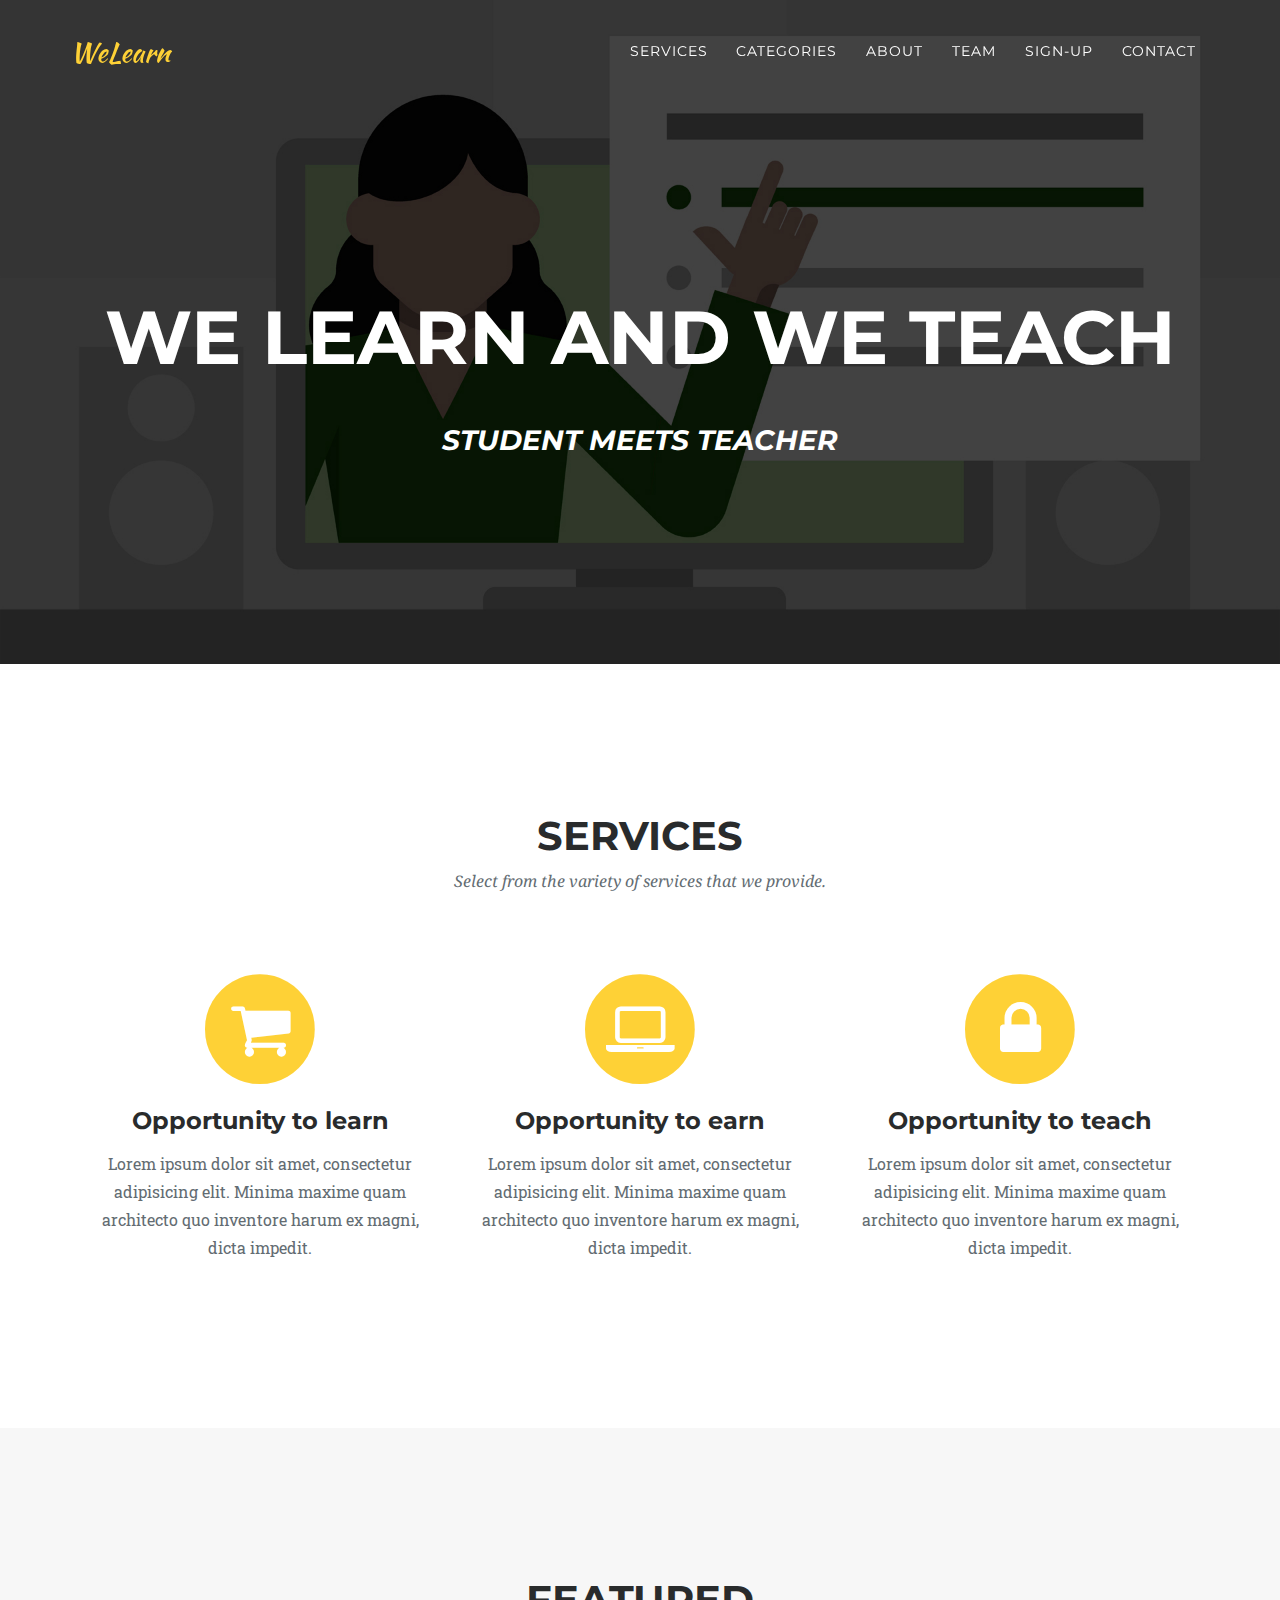
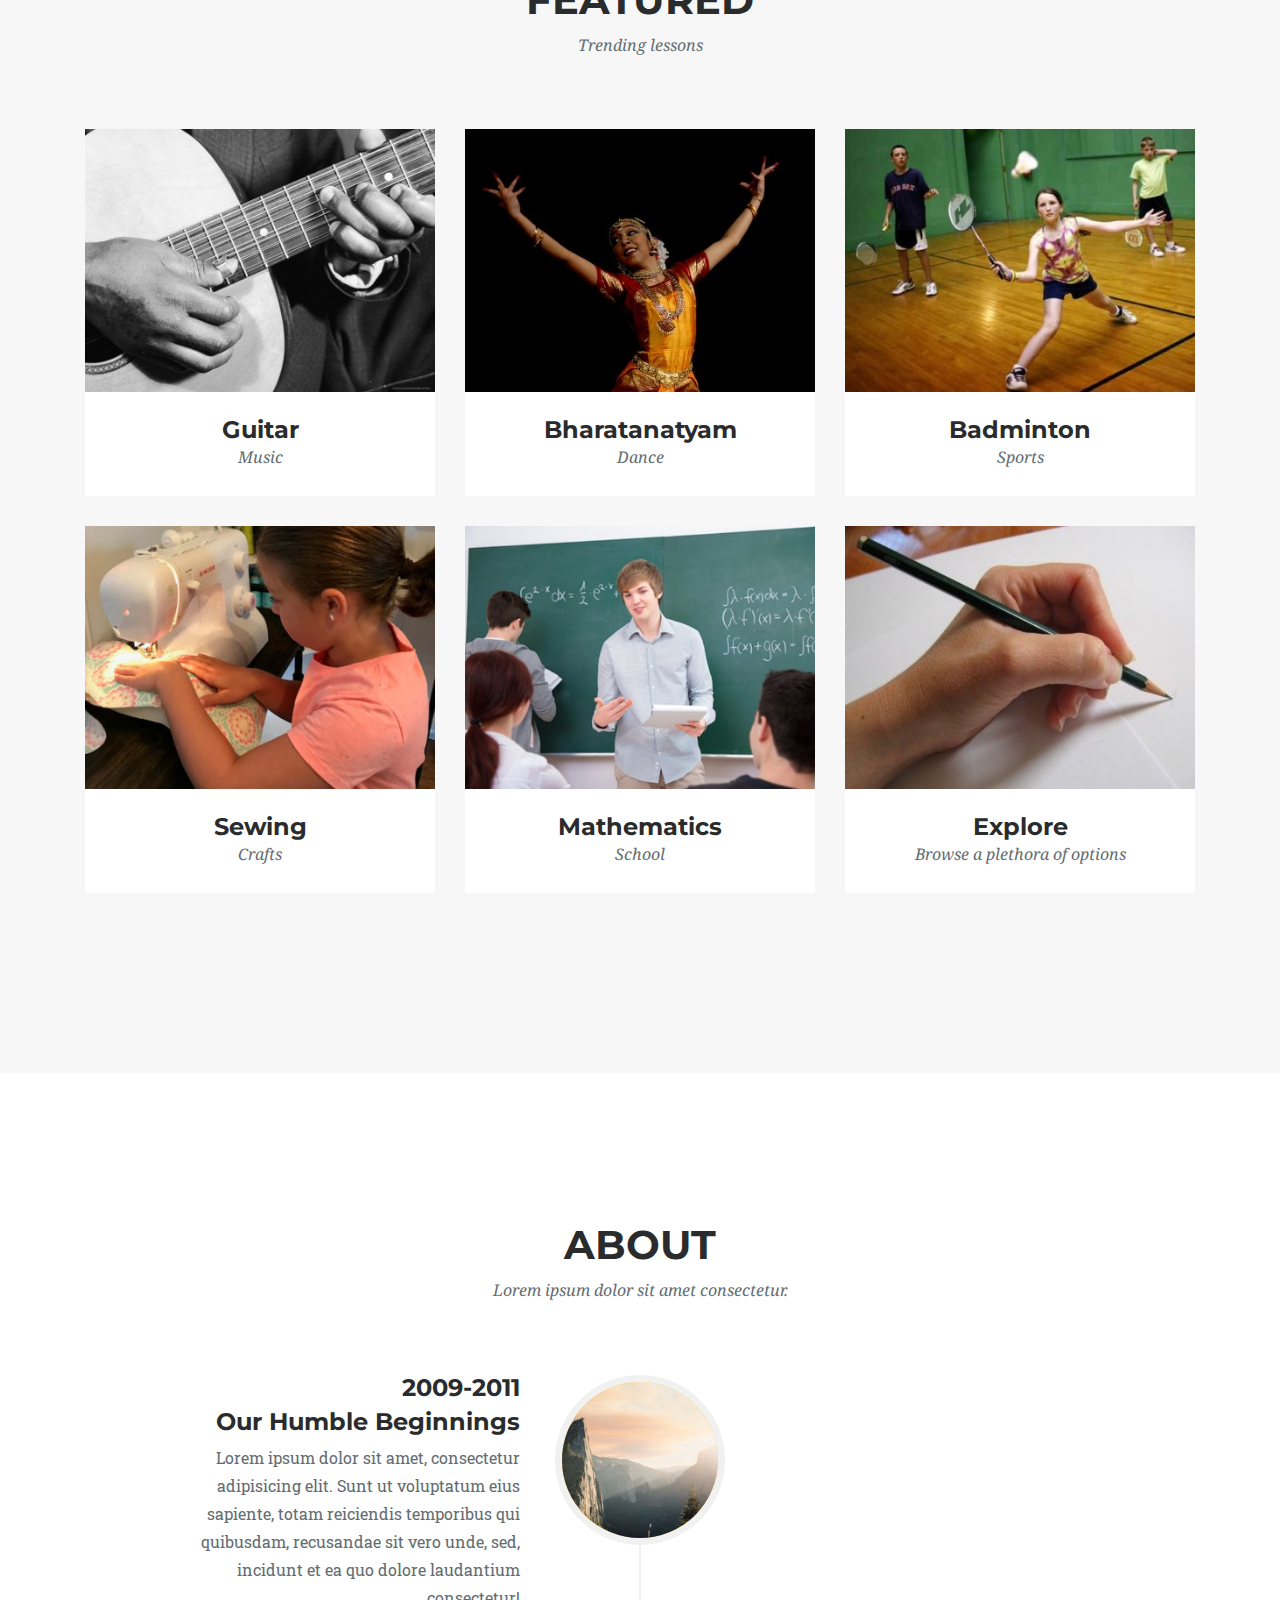
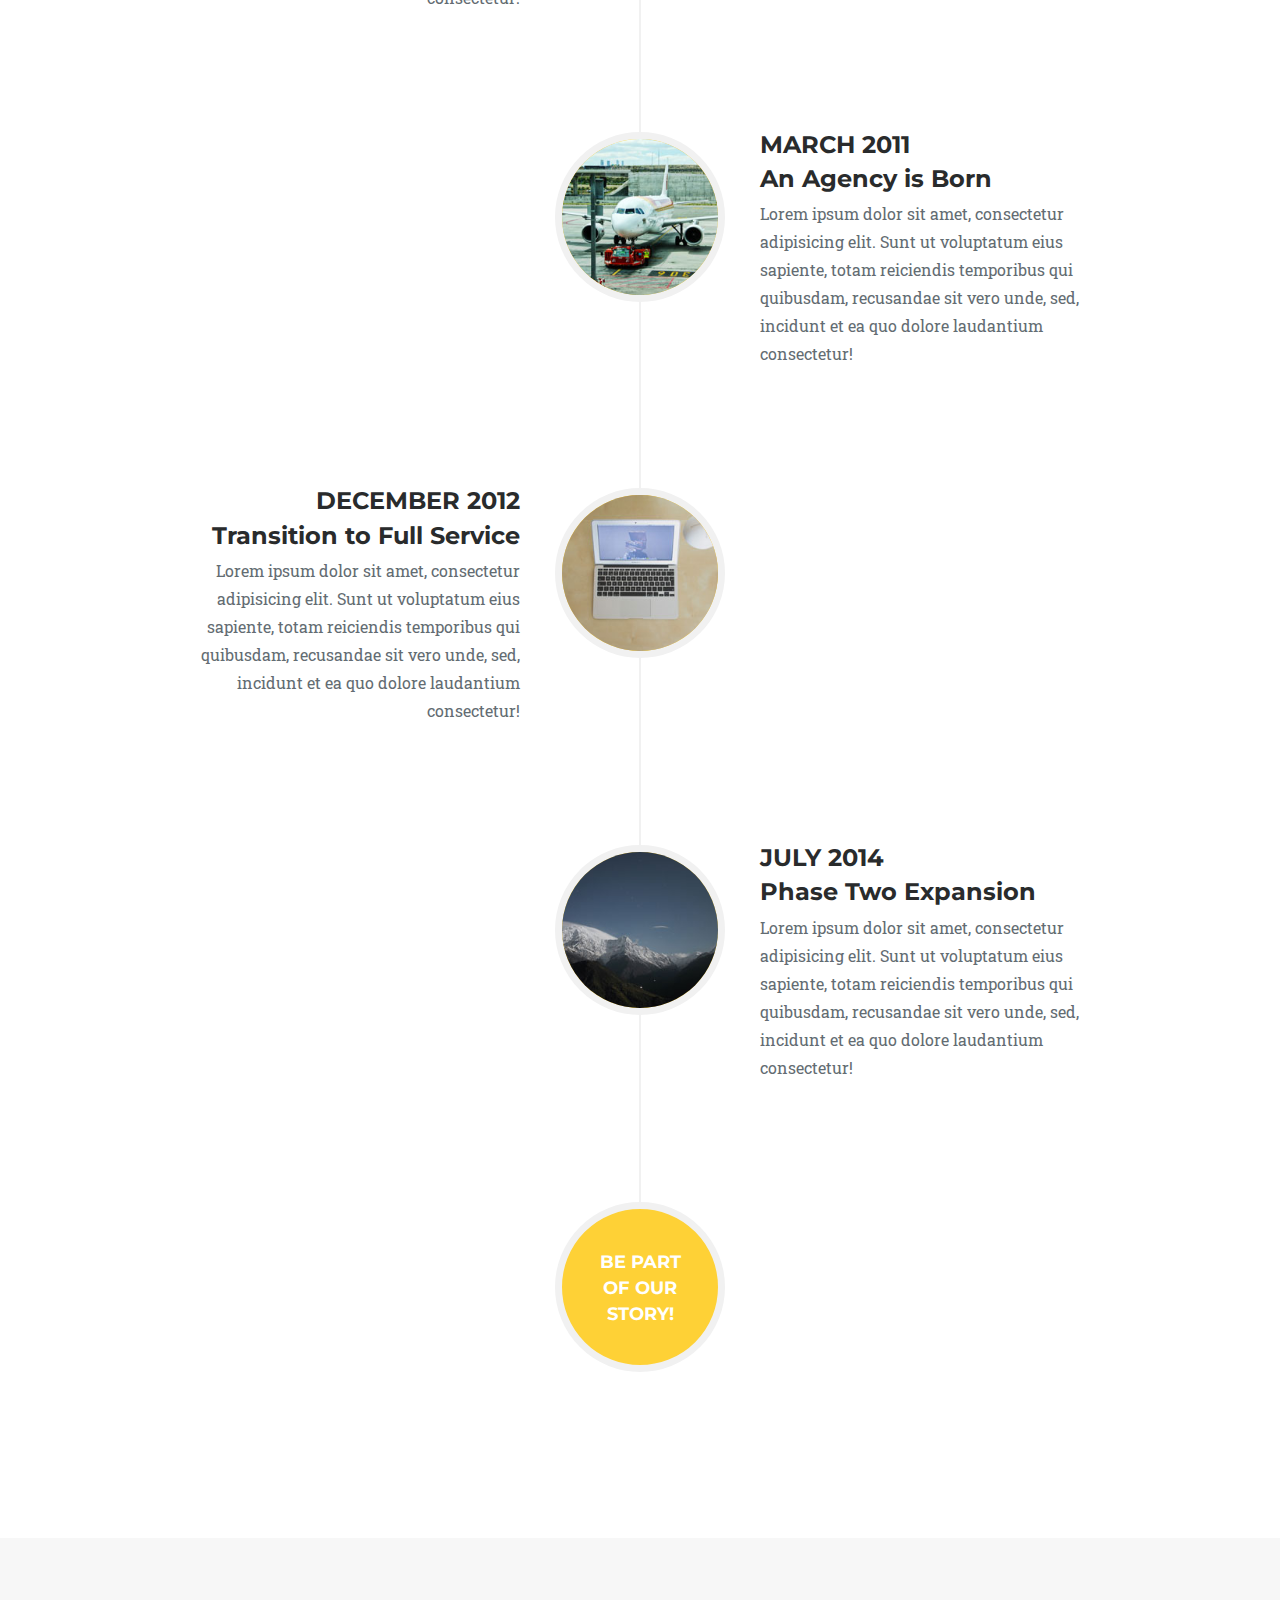
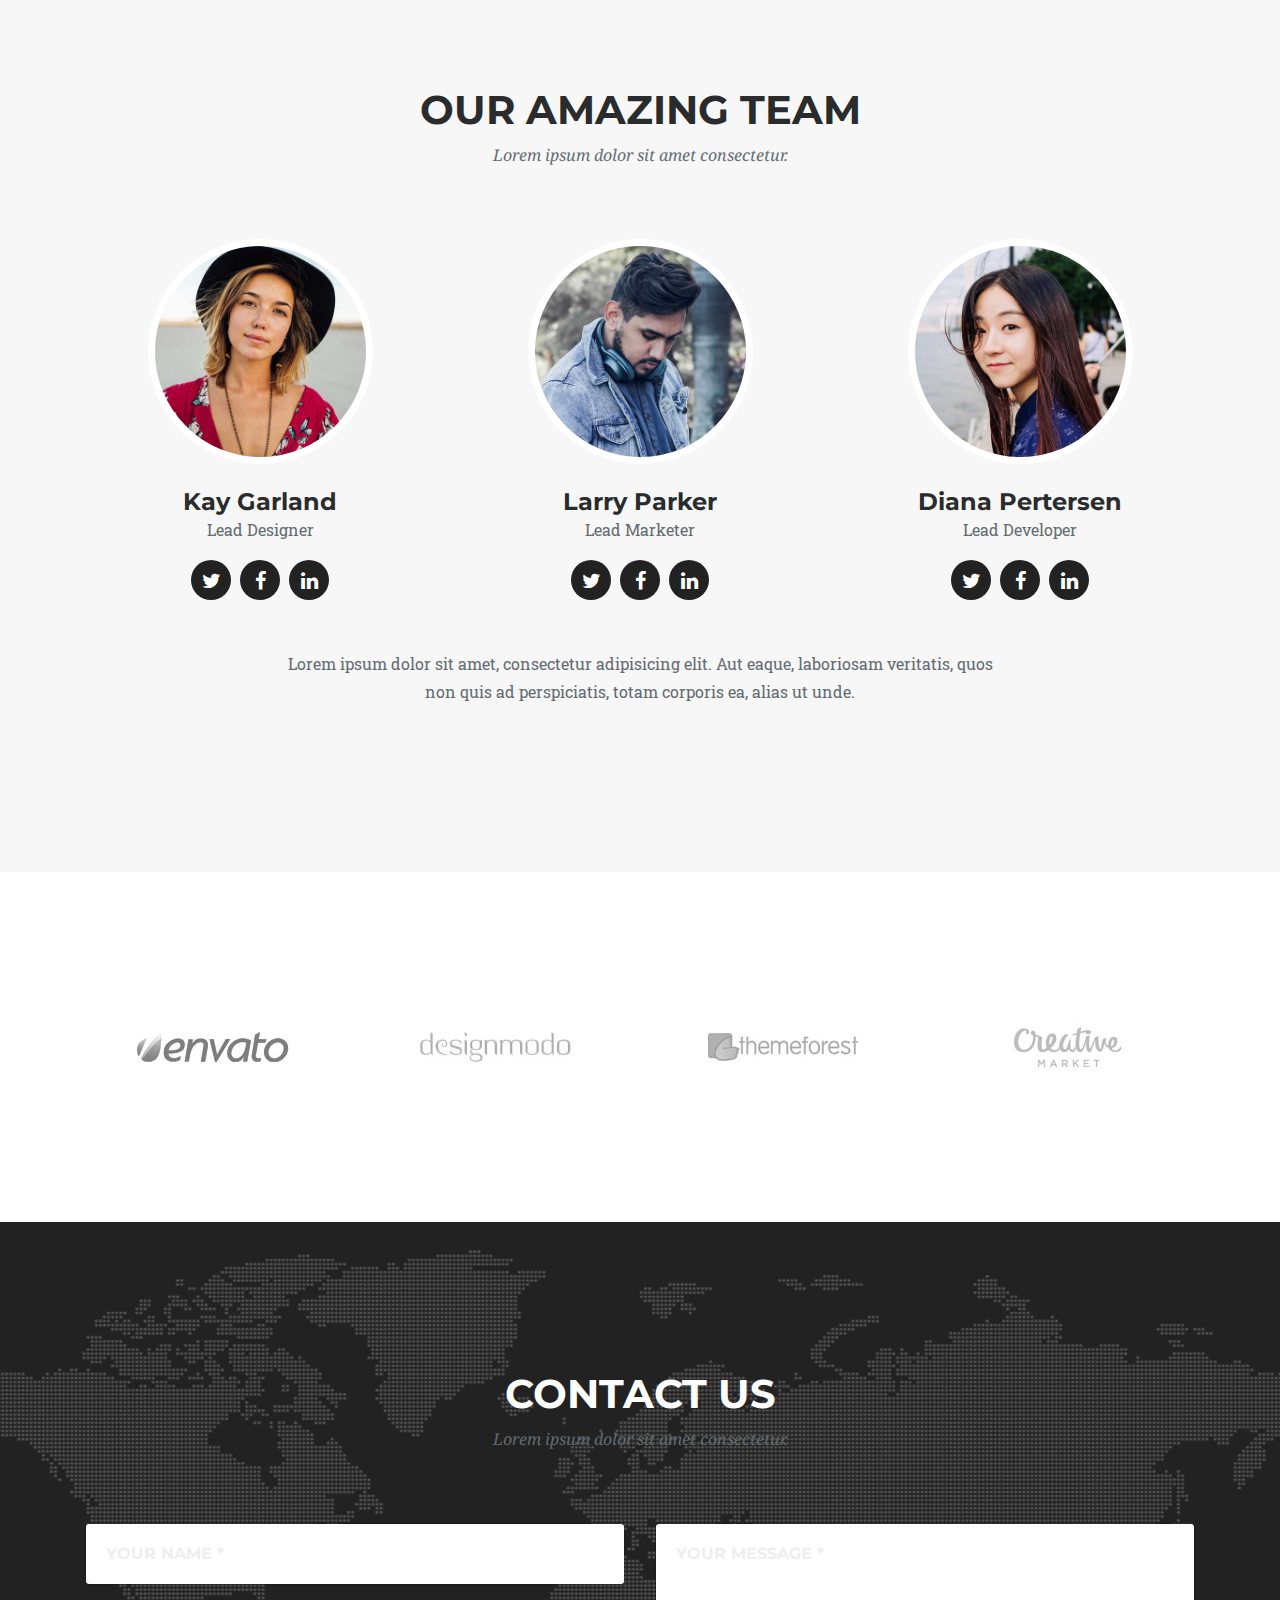
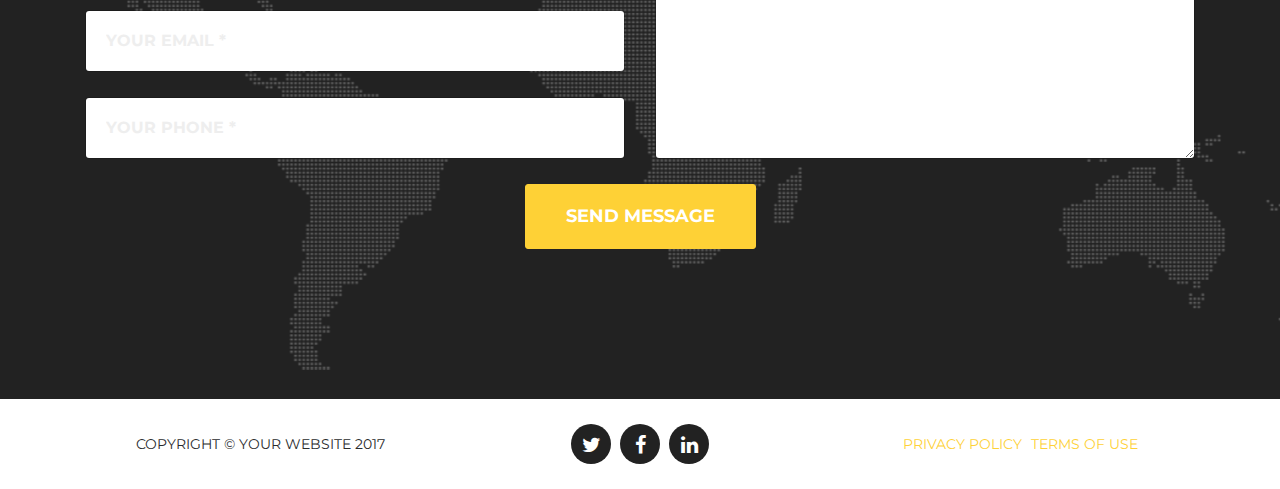
<file: index.html>
<!DOCTYPE html>
<html lang="en">

<head>

    <meta charset="utf-8">
    <meta name="viewport" content="width=device-width, initial-scale=1, shrink-to-fit=no">
    <meta name="description" content="">
    <meta name="author" content="">

    <title>WeLearn</title>

    <!-- Bootstrap core CSS -->
    <link href="vendor/bootstrap/css/bootstrap.min.css" rel="stylesheet">

    <!-- Custom fonts for this template -->
    <link href="vendor/font-awesome/css/font-awesome.min.css" rel="stylesheet" type="text/css">
    <link href="https://fonts.googleapis.com/css?family=Montserrat:400,700" rel="stylesheet" type="text/css">
    <link href='https://fonts.googleapis.com/css?family=Kaushan+Script' rel='stylesheet' type='text/css'>
    <link href='https://fonts.googleapis.com/css?family=Droid+Serif:400,700,400italic,700italic' rel='stylesheet' type='text/css'>
    <link href='https://fonts.googleapis.com/css?family=Roboto+Slab:400,100,300,700' rel='stylesheet' type='text/css'>

    <!-- Custom styles for this template -->
    <link href="css/agency.min.css" rel="stylesheet">

    <!-- Temporary navbar container fix -->
    <style>
    .navbar-toggler {
        z-index: 1;
    }
    
    @media (max-width: 576px) {
        nav > .container {
            width: 100%;
        }
    }
    </style>

</head>

<body id="page-top">

    <!-- Navigation -->
    <nav class="navbar fixed-top navbar-toggleable-md navbar-inverse" id="mainNav">
        <div class="container">
            <button class="navbar-toggler navbar-toggler-right" type="button" data-toggle="collapse" data-target="#navbarResponsive" aria-controls="navbarResponsive" aria-expanded="false" aria-label="Toggle navigation">
                Menu <i class="fa fa-bars"></i>
            </button>
            <a class="navbar-brand" href="#page-top">WeLearn</a>
            <div class="collapse navbar-collapse" id="navbarResponsive">
                <ul class="navbar-nav ml-auto">
                    <li class="nav-item">
                        <a class="nav-link" href="#services">Services</a>
                    </li>
                    <li class="nav-item">
                        <a class="nav-link" href="#portfolio">Categories</a> <!CHANGED>
                    </li>
                    <li class="nav-item">
                        <a class="nav-link" href="#about">About</a>
                    </li>
                    <li class="nav-item">
                        <a class="nav-link" href="#team">Team</a>        <!CHANGED>
                    </li>
                    <li class="nav-item">
                        <a class="nav-link" href="file:///E:/Marvel%20Weeks/Page/New/signup.html">Sign-up</a>
                    </li>
                    <li class="nav-item">
                        <a class="nav-link" href="#contact">Contact</a>
                    </li>
                </ul>
            </div>
        </div>
    </nav>

    <!-- Header -->
    <header class="masthead">
        <div class="container">
            <div class="intro-text">
                
                <div class="intro-heading">We Learn and We Teach</div>
                <h3><i>Student meets teacher</i></h3>
               
            </div>
        </div>
    </header>

    <!-- Services -->
    <section id="services">
        <div class="container">
            <div class="row">
                <div class="col-lg-12 text-center">
                    <h2 class="section-heading">Services</h2>
                    <h3 class="section-subheading text-muted">Select from the variety of services that we provide.</h3>
                </div>
            </div>
            <div class="row text-center">
                <div class="col-md-4">
                    <span class="fa-stack fa-4x">
                        <i class="fa fa-circle fa-stack-2x text-primary"></i>
                        <i class="fa fa-shopping-cart fa-stack-1x fa-inverse"></i>
                    </span>
                    <h4 class="service-heading">Opportunity to learn</h4>
                    <p class="text-muted">Lorem ipsum dolor sit amet, consectetur adipisicing elit. Minima maxime quam architecto quo inventore harum ex magni, dicta impedit.</p>
                </div>
                <div class="col-md-4">
                    <span class="fa-stack fa-4x">
                        <i class="fa fa-circle fa-stack-2x text-primary"></i>
                        <i class="fa fa-laptop fa-stack-1x fa-inverse"></i>
                    </span>
                    <h4 class="service-heading">Opportunity to earn</h4>
                    <p class="text-muted">Lorem ipsum dolor sit amet, consectetur adipisicing elit. Minima maxime quam architecto quo inventore harum ex magni, dicta impedit.</p>
                </div>
                <div class="col-md-4">
                    <span class="fa-stack fa-4x">
                        <i class="fa fa-circle fa-stack-2x text-primary"></i>
                        <i class="fa fa-lock fa-stack-1x fa-inverse"></i>
                    </span>
                    <h4 class="service-heading">Opportunity to teach</h4>
                    <p class="text-muted">Lorem ipsum dolor sit amet, consectetur adipisicing elit. Minima maxime quam architecto quo inventore harum ex magni, dicta impedit.</p>
                </div>
            </div>
        </div>
    </section>

    <!-- Portfolio Grid -->
    <section class="bg-faded" id="portfolio">
        <div class="container">
            <div class="row">
                <div class="col-lg-12 text-center">
                    <h2 class="section-heading">Featured</h2>
                    <h3 class="section-subheading text-muted">Trending lessons</h3>
                </div>
            </div>
            <div class="row">
                <div class="col-md-4 col-sm-6 portfolio-item">
                    <div class="portfolio-link" data-toggle="modal" href="#portfolioModal1">
                        <div class="portfolio-hover">
                            <div class="portfolio-hover-content">
                                <i class="fa fa-plus fa-3x"></i>
                            </div>
                        </div>
                        <img class="img-fluid" src="img/portfolio/01-thumbnail.jpg" alt="">
                    </div>
                    <div class="portfolio-caption">
                        <h4>Guitar</h4>
                        <p class="text-muted">Music</p>
                    </div>
                </div>
                <div class="col-md-4 col-sm-6 portfolio-item">
                    <div class="portfolio-link" data-toggle="modal" href="#portfolioModal2">
                        <div class="portfolio-hover">
                            <div class="portfolio-hover-content">
                                <i class="fa fa-plus fa-3x"></i>
                            </div>
                        </div>
                        <img class="img-fluid" src="img/portfolio/02-thumbnail.jpg" alt="">
                    </div>
                    <div class="portfolio-caption">
                        <h4>Bharatanatyam</h4>
                        <p class="text-muted">Dance</p>
                    </div>
                </div>
                <div class="col-md-4 col-sm-6 portfolio-item">
                    <div class="portfolio-link" data-toggle="modal" href="#portfolioModal3">
                        <div class="portfolio-hover">
                            <div class="portfolio-hover-content">
                                <i class="fa fa-plus fa-3x"></i>
                            </div>
                        </div>
                        <img class="img-fluid" src="img/portfolio/03-thumbnail.jpg" alt="">
                    </div>
                    <div class="portfolio-caption">
                        <h4>Badminton</h4>
                        <p class="text-muted">Sports</p>
                    </div>
                </div>
                <div class="col-md-4 col-sm-6 portfolio-item">
                    <div class="portfolio-link" data-toggle="modal" href="#portfolioModal4">
                        <div class="portfolio-hover">
                            <div class="portfolio-hover-content">
                                <i class="fa fa-plus fa-3x"></i>
                            </div>
                        </div>
                        <img class="img-fluid" src="img/portfolio/04-thumbnail.jpg" alt="">
                    </div>
                    <div class="portfolio-caption">
                        <h4>Sewing</h4>
                        <p class="text-muted">Crafts</p>
                    </div>
                </div>
                <div class="col-md-4 col-sm-6 portfolio-item">
                    <div class="portfolio-link" data-toggle="modal" href="#portfolioModal5">
                        <div class="portfolio-hover">
                            <div class="portfolio-hover-content">
                                <i class="fa fa-plus fa-3x"></i>
                            </div>
                        </div>
                        <img class="img-fluid" src="img/portfolio/05-thumbnail.jpg" alt="">
                    </div>
                    <div class="portfolio-caption">
                        <h4>Mathematics</h4>
                        <p class="text-muted">School</p>
                    </div>
                </div>
                <div class="col-md-4 col-sm-6 portfolio-item">
                    <div class="portfolio-link" data-toggle="modal" href="#portfolioModal6">
                        <div class="portfolio-hover">
                            <div class="portfolio-hover-content">
                                <i class="fa fa-plus fa-3x"></i>
                            </div>
                        </div>
                        <img class="img-fluid" src="img/portfolio/06-thumbnail.jpg" alt="">
                    </div>
                    <div class="portfolio-caption">
                        <h4>Explore</h4>
                        <p class="text-muted">Browse a plethora of options</p>
                    </div>
                </div>
            </div>
        </div>
    </section>

    <!-- About -->
    <section id="about">
        <div class="container">
            <div class="row">
                <div class="col-lg-12 text-center">
                    <h2 class="section-heading">About</h2>
                    <h3 class="section-subheading text-muted">Lorem ipsum dolor sit amet consectetur.</h3>
                </div>
            </div>
            <div class="row">
                <div class="col-lg-12">
                    <ul class="timeline">
                        <li>
                            <div class="timeline-image">
                                <img class="rounded-circle img-fluid" src="img/about/1.jpg" alt="">
                            </div>
                            <div class="timeline-panel">
                                <div class="timeline-heading">
                                    <h4>2009-2011</h4>
                                    <h4 class="subheading">Our Humble Beginnings</h4>
                                </div>
                                <div class="timeline-body">
                                    <p class="text-muted">Lorem ipsum dolor sit amet, consectetur adipisicing elit. Sunt ut voluptatum eius sapiente, totam reiciendis temporibus qui quibusdam, recusandae sit vero unde, sed, incidunt et ea quo dolore laudantium consectetur!</p>
                                </div>
                            </div>
                        </li>
                        <li class="timeline-inverted">
                            <div class="timeline-image">
                                <img class="rounded-circle img-fluid" src="img/about/2.jpg" alt="">
                            </div>
                            <div class="timeline-panel">
                                <div class="timeline-heading">
                                    <h4>March 2011</h4>
                                    <h4 class="subheading">An Agency is Born</h4>
                                </div>
                                <div class="timeline-body">
                                    <p class="text-muted">Lorem ipsum dolor sit amet, consectetur adipisicing elit. Sunt ut voluptatum eius sapiente, totam reiciendis temporibus qui quibusdam, recusandae sit vero unde, sed, incidunt et ea quo dolore laudantium consectetur!</p>
                                </div>
                            </div>
                        </li>
                        <li>
                            <div class="timeline-image">
                                <img class="rounded-circle img-fluid" src="img/about/3.jpg" alt="">
                            </div>
                            <div class="timeline-panel">
                                <div class="timeline-heading">
                                    <h4>December 2012</h4>
                                    <h4 class="subheading">Transition to Full Service</h4>
                                </div>
                                <div class="timeline-body">
                                    <p class="text-muted">Lorem ipsum dolor sit amet, consectetur adipisicing elit. Sunt ut voluptatum eius sapiente, totam reiciendis temporibus qui quibusdam, recusandae sit vero unde, sed, incidunt et ea quo dolore laudantium consectetur!</p>
                                </div>
                            </div>
                        </li>
                        <li class="timeline-inverted">
                            <div class="timeline-image">
                                <img class="rounded-circle img-fluid" src="img/about/4.jpg" alt="">
                            </div>
                            <div class="timeline-panel">
                                <div class="timeline-heading">
                                    <h4>July 2014</h4>
                                    <h4 class="subheading">Phase Two Expansion</h4>
                                </div>
                                <div class="timeline-body">
                                    <p class="text-muted">Lorem ipsum dolor sit amet, consectetur adipisicing elit. Sunt ut voluptatum eius sapiente, totam reiciendis temporibus qui quibusdam, recusandae sit vero unde, sed, incidunt et ea quo dolore laudantium consectetur!</p>
                                </div>
                            </div>
                        </li>
                        <li class="timeline-inverted">
                            <div class="timeline-image">
                                <h4>Be Part
                                    <br>Of Our
                                    <br>Story!</h4>
                            </div>
                        </li>
                    </ul>
                </div>
            </div>
        </div>
    </section>

    <!-- Team -->
    <section class="bg-faded" id="team">
        <div class="container">
            <div class="row">
                <div class="col-lg-12 text-center">
                    <h2 class="section-heading">Our Amazing Team</h2>
                    <h3 class="section-subheading text-muted">Lorem ipsum dolor sit amet consectetur.</h3>
                </div>
            </div>
            <div class="row">
                <div class="col-sm-4">
                    <div class="team-member">
                        <img class="mx-auto rounded-circle" src="img/team/1.jpg" alt="">
                        <h4>Kay Garland</h4>
                        <p class="text-muted">Lead Designer</p>
                        <ul class="list-inline social-buttons">
                            <li class="list-inline-item">
                                <a href="#"><i class="fa fa-twitter"></i></a>
                            </li>
                            <li class="list-inline-item">
                                <a href="#"><i class="fa fa-facebook"></i></a>
                            </li>
                            <li class="list-inline-item">
                                <a href="#"><i class="fa fa-linkedin"></i></a>
                            </li>
                        </ul>
                    </div>
                </div>
                <div class="col-sm-4">
                    <div class="team-member">
                        <img class="mx-auto rounded-circle" src="img/team/2.jpg" alt="">
                        <h4>Larry Parker</h4>
                        <p class="text-muted">Lead Marketer</p>
                        <ul class="list-inline social-buttons">
                            <li class="list-inline-item">
                                <a href="#"><i class="fa fa-twitter"></i></a>
                            </li>
                            <li class="list-inline-item">
                                <a href="#"><i class="fa fa-facebook"></i></a>
                            </li>
                            <li class="list-inline-item">
                                <a href="#"><i class="fa fa-linkedin"></i></a>
                            </li>
                        </ul>
                    </div>
                </div>
                <div class="col-sm-4">
                    <div class="team-member">
                        <img class="mx-auto rounded-circle" src="img/team/3.jpg" alt="">
                        <h4>Diana Pertersen</h4>
                        <p class="text-muted">Lead Developer</p>
                        <ul class="list-inline social-buttons">
                            <li class="list-inline-item">
                                <a href="#"><i class="fa fa-twitter"></i></a>
                            </li>
                            <li class="list-inline-item">
                                <a href="#"><i class="fa fa-facebook"></i></a>
                            </li>
                            <li class="list-inline-item">
                                <a href="#"><i class="fa fa-linkedin"></i></a>
                            </li>
                        </ul>
                    </div>
                </div>
            </div>
            <div class="row">
                <div class="col-lg-8 offset-lg-2 text-center">
                    <p class="large text-muted">Lorem ipsum dolor sit amet, consectetur adipisicing elit. Aut eaque, laboriosam veritatis, quos non quis ad perspiciatis, totam corporis ea, alias ut unde.</p>
                </div>
            </div>
        </div>
    </section>

    <!-- Clients -->
    <section>
        <div class="container">
            <div class="row">
                <div class="col-md-3 col-sm-6">
                    <a href="#">
                        <img class="img-fluid d-block mx-auto" src="img/logos/envato.jpg" alt="">
                    </a>
                </div>
                <div class="col-md-3 col-sm-6">
                    <a href="#">
                        <img class="img-fluid d-block mx-auto" src="img/logos/designmodo.jpg" alt="">
                    </a>
                </div>
                <div class="col-md-3 col-sm-6">
                    <a href="#">
                        <img class="img-fluid d-block mx-auto" src="img/logos/themeforest.jpg" alt="">
                    </a>
                </div>
                <div class="col-md-3 col-sm-6">
                    <a href="#">
                        <img class="img-fluid d-block mx-auto" src="img/logos/creative-market.jpg" alt="">
                    </a>
                </div>
            </div>
        </div>
    </section>

    <!-- Contact -->
    <section id="contact">
        <div class="container">
            <div class="row">
                <div class="col-lg-12 text-center">
                    <h2 class="section-heading">Contact Us</h2>
                    <h3 class="section-subheading text-muted">Lorem ipsum dolor sit amet consectetur.</h3>
                </div>
            </div>
            <div class="row">
                <div class="col-lg-12">
                    <form id="contactForm" name="sentMessage" novalidate>
                        <div class="row">
                            <div class="col-md-6">
                                <div class="form-group">
                                    <input class="form-control" id="name" type="text" placeholder="Your Name *" required data-validation-required-message="Please enter your name.">
                                    <p class="help-block text-danger"></p>
                                </div>
                                <div class="form-group">
                                    <input class="form-control" id="email" type="email" placeholder="Your Email *" required data-validation-required-message="Please enter your email address.">
                                    <p class="help-block text-danger"></p>
                                </div>
                                <div class="form-group">
                                    <input class="form-control" id="phone" type="tel" placeholder="Your Phone *" required data-validation-required-message="Please enter your phone number.">
                                    <p class="help-block text-danger"></p>
                                </div>
                            </div>
                            <div class="col-md-6">
                                <div class="form-group">
                                    <textarea class="form-control" id="message" placeholder="Your Message *" required data-validation-required-message="Please enter a message."></textarea>
                                    <p class="help-block text-danger"></p>
                                </div>
                            </div>
                            <div class="clearfix"></div>
                            <div class="col-lg-12 text-center">
                                <div id="success"></div>
                                <button class="btn btn-xl" type="submit">Send Message</button>
                            </div>
                        </div>
                    </form>
                </div>
            </div>
        </div>
    </section>

    <!-- Footer -->
    <footer>
        <div class="container">
            <div class="row">
                <div class="col-md-4">
                    <span class="copyright">Copyright &copy; Your Website 2017</span>
                </div>
                <div class="col-md-4">
                    <ul class="list-inline social-buttons">
                        <li class="list-inline-item">
                            <a href="#"><i class="fa fa-twitter"></i></a>
                        </li>
                        <li class="list-inline-item">
                            <a href="#"><i class="fa fa-facebook"></i></a>
                        </li>
                        <li class="list-inline-item">
                            <a href="#"><i class="fa fa-linkedin"></i></a>
                        </li>
                    </ul>
                </div>
                <div class="col-md-4">
                    <ul class="list-inline quicklinks">
                        <li class="list-inline-item">
                            <a href="#">Privacy Policy</a>
                        </li>
                        <li class="list-inline-item">
                            <a href="#">Terms of Use</a>
                        </li>
                    </ul>
                </div>
            </div>
        </div>
    </footer>

    <!-- Portfolio Modals -->

    <!-- Modal 1 -->
    <div class="portfolio-modal modal fade" id="portfolioModal1" tabindex="-1" role="dialog" aria-hidden="true">
        <div class="modal-dialog">
            <div class="modal-content">
                <div class="close-modal" data-dismiss="modal">
                    <div class="lr">
                        <div class="rl">
                        </div>
                    </div>
                </div>
                <div class="container">
                    <div class="row">
                        <div class="col-lg-8 offset-lg-2">
                            <div class="modal-body">
                                <!-- Project Details Go Here -->
                                <h2>Guitar Lessons</h2>
                                <img class="img-fluid d-block mx-auto" src="img/portfolio/01-full.jpg" alt="">
                                <p>We have a number of guitar teachers who comes to your doorsteps to teach you guitar.</p>
                                <a href="file:///E:/Marvel%20Weeks/Page/Mili/index.html" class="btn btn-info" role="button">John Smith</a>
                                <a href="file:///E:/Marvel%20Weeks/Page/Mili/index.html" class="btn btn-info" role="button">Jack Cork</a>
                                <a href="file:///E:/Marvel%20Weeks/Page/Mili/index.html" class="btn btn-info" role="button">Obi-Wan</a>
                                <p><br></p>
                                <button class="btn btn-primary" data-dismiss="modal" type="button"><i class="fa fa-times"></i> Close Project</button>
                            </div>
                        </div>
                    </div>
                </div>
            </div>
        </div>
    </div>

    <!-- Modal 2 -->
    <div class="portfolio-modal modal fade" id="portfolioModal2" tabindex="-1" role="dialog" aria-hidden="true">
        <div class="modal-dialog">
            <div class="modal-content">
                <div class="close-modal" data-dismiss="modal">
                    <div class="lr">
                        <div class="rl">
                        </div>
                    </div>
                </div>
                <div class="container">
                    <div class="row">
                        <div class="col-lg-8 offset-lg-2">
                            <div class="modal-body">
                                <!-- Project Details Go Here -->
                                <h2>Project Name</h2>
                                <p class="item-intro text-muted">Lorem ipsum dolor sit amet consectetur.</p>
                                <img class="img-fluid d-block mx-auto" src="img/portfolio/02-full.jpg" alt="">
                                <p>Test</p>
                                <ul class="list-inline">
                                    <li>Date: January 2017</li>
                                    <li>Client: Explore</li>
                                    <li>Category: Graphic Design</li>
                                </ul>
                                <button class="btn btn-primary" data-dismiss="modal" type="button"><i class="fa fa-times"></i> Close Project</button>
                            </div>
                        </div>
                    </div>
                </div>
            </div>
        </div>
    </div>

    <!-- Modal 3 -->
    <div class="portfolio-modal modal fade" id="portfolioModal3" tabindex="-1" role="dialog" aria-hidden="true">
        <div class="modal-dialog">
            <div class="modal-content">
                <div class="close-modal" data-dismiss="modal">
                    <div class="lr">
                        <div class="rl">
                        </div>
                    </div>
                </div>
                <div class="container">
                    <div class="row">
                        <div class="col-lg-8 offset-lg-2">
                            <div class="modal-body">
                                <!-- Project Details Go Here -->
                                <h2>Project Name</h2>
                                <p class="item-intro text-muted">Lorem ipsum dolor sit amet consectetur.</p>
                                <img class="img-fluid d-block mx-auto" src="img/portfolio/03-full.jpg" alt="">
                                <p>Use this area to describe your project. Lorem ipsum dolor sit amet, consectetur adipisicing elit. Est blanditiis dolorem culpa incidunt minus dignissimos deserunt repellat aperiam quasi sunt officia expedita beatae cupiditate, maiores repudiandae, nostrum, reiciendis facere nemo!</p>
                                <ul class="list-inline">
                                    <li>Date: January 2017</li>
                                    <li>Client: Finish</li>
                                    <li>Category: Identity</li>
                                </ul>
                                <button class="btn btn-primary" data-dismiss="modal" type="button"><i class="fa fa-times"></i> Close Project</button>
                            </div>
                        </div>
                    </div>
                </div>
            </div>
        </div>
    </div>

    <!-- Modal 4 -->
    <div class="portfolio-modal modal fade" id="portfolioModal4" tabindex="-1" role="dialog" aria-hidden="true">
        <div class="modal-dialog">
            <div class="modal-content">
                <div class="close-modal" data-dismiss="modal">
                    <div class="lr">
                        <div class="rl">
                        </div>
                    </div>
                </div>
                <div class="container">
                    <div class="row">
                        <div class="col-lg-8 offset-lg-2">
                            <div class="modal-body">
                                <!-- Project Details Go Here -->
                                <h2>Project Name</h2>
                                <p class="item-intro text-muted">Lorem ipsum dolor sit amet consectetur.</p>
                                <img class="img-fluid d-block mx-auto" src="img/portfolio/04-full.jpg" alt="">
                                <p>Use this area to describe your project. Lorem ipsum dolor sit amet, consectetur adipisicing elit. Est blanditiis dolorem culpa incidunt minus dignissimos deserunt repellat aperiam quasi sunt officia expedita beatae cupiditate, maiores repudiandae, nostrum, reiciendis facere nemo!</p>
                                <ul class="list-inline">
                                    <li>Date: January 2017</li>
                                    <li>Client: Lines</li>
                                    <li>Category: Branding</li>
                                </ul>
                                <button class="btn btn-primary" data-dismiss="modal" type="button"><i class="fa fa-times"></i> Close Project</button>
                            </div>
                        </div>
                    </div>
                </div>
            </div>
        </div>
    </div>

    <!-- Modal 5 -->
    <div class="portfolio-modal modal fade" id="portfolioModal5" tabindex="-1" role="dialog" aria-hidden="true">
        <div class="modal-dialog">
            <div class="modal-content">
                <div class="close-modal" data-dismiss="modal">
                    <div class="lr">
                        <div class="rl">
                        </div>
                    </div>
                </div>
                <div class="container">
                    <div class="row">
                        <div class="col-lg-8 offset-lg-2">
                            <div class="modal-body">
                                <!-- Project Details Go Here -->
                                <h2>Project Name</h2>
                                <p class="item-intro text-muted">Lorem ipsum dolor sit amet consectetur.</p>
                                <img class="img-fluid d-block mx-auto" src="img/portfolio/05-full.jpg" alt="">
                                <p>Use this area to describe your project. Lorem ipsum dolor sit amet, consectetur adipisicing elit. Est blanditiis dolorem culpa incidunt minus dignissimos deserunt repellat aperiam quasi sunt officia expedita beatae cupiditate, maiores repudiandae, nostrum, reiciendis facere nemo!</p>
                                <ul class="list-inline">
                                    <li>Date: January 2017</li>
                                    <li>Client: Southwest</li>
                                    <li>Category: Website Design</li>
                                </ul>
                                <button class="btn btn-primary" data-dismiss="modal" type="button"><i class="fa fa-times"></i> Close Project</button>
                            </div>
                        </div>
                    </div>
                </div>
            </div>
        </div>
    </div>

    <!-- Modal 6 -->
    <div class="portfolio-modal modal fade" id="portfolioModal6" tabindex="-1" role="dialog" aria-hidden="true">
        <div class="modal-dialog">
            <div class="modal-content">
                <div class="close-modal" data-dismiss="modal">
                    <div class="lr">
                        <div class="rl">
                        </div>
                    </div>
                </div>
                <div class="container">
                    <div class="row">
                        <div class="col-lg-8 offset-lg-2">
                            <div class="modal-body">
                                <!-- Project Details Go Here -->
                                <h2>Project Name</h2>
                                <p class="item-intro text-muted">Lorem ipsum dolor sit amet consectetur.</p>
                                <img class="img-fluid d-block mx-auto" src="img/portfolio/06-full.jpg" alt="">
                                <p>Use this area to describe your project. Lorem ipsum dolor sit amet, consectetur adipisicing elit. Est blanditiis dolorem culpa incidunt minus dignissimos deserunt repellat aperiam quasi sunt officia expedita beatae cupiditate, maiores repudiandae, nostrum, reiciendis facere nemo!</p>
                                <ul class="list-inline">
                                    <li>Date: January 2017</li>
                                    <li>Client: Window</li>
                                    <li>Category: Photography</li>
                                </ul>
                                <button class="btn btn-primary" data-dismiss="modal" type="button"><i class="fa fa-times"></i> Close Project</button>
                            </div>
                        </div>
                    </div>
                </div>
            </div>
        </div>
    </div>

    <!-- Bootstrap core JavaScript -->
    <script src="vendor/jquery/jquery.min.js"></script>
    <script src="vendor/tether/tether.min.js"></script>
    <script src="vendor/bootstrap/js/bootstrap.min.js"></script>

    <!-- Plugin JavaScript -->
    <script src="vendor/jquery-easing/jquery.easing.min.js"></script>

    <!-- Contact form JavaScript -->
    <script src="js/jqBootstrapValidation.js"></script>
    <script src="js/contact_me.js"></script>

    <!-- Custom scripts for this template -->
    <script src="js/agency.min.js"></script>

</body>

</html>
</file>
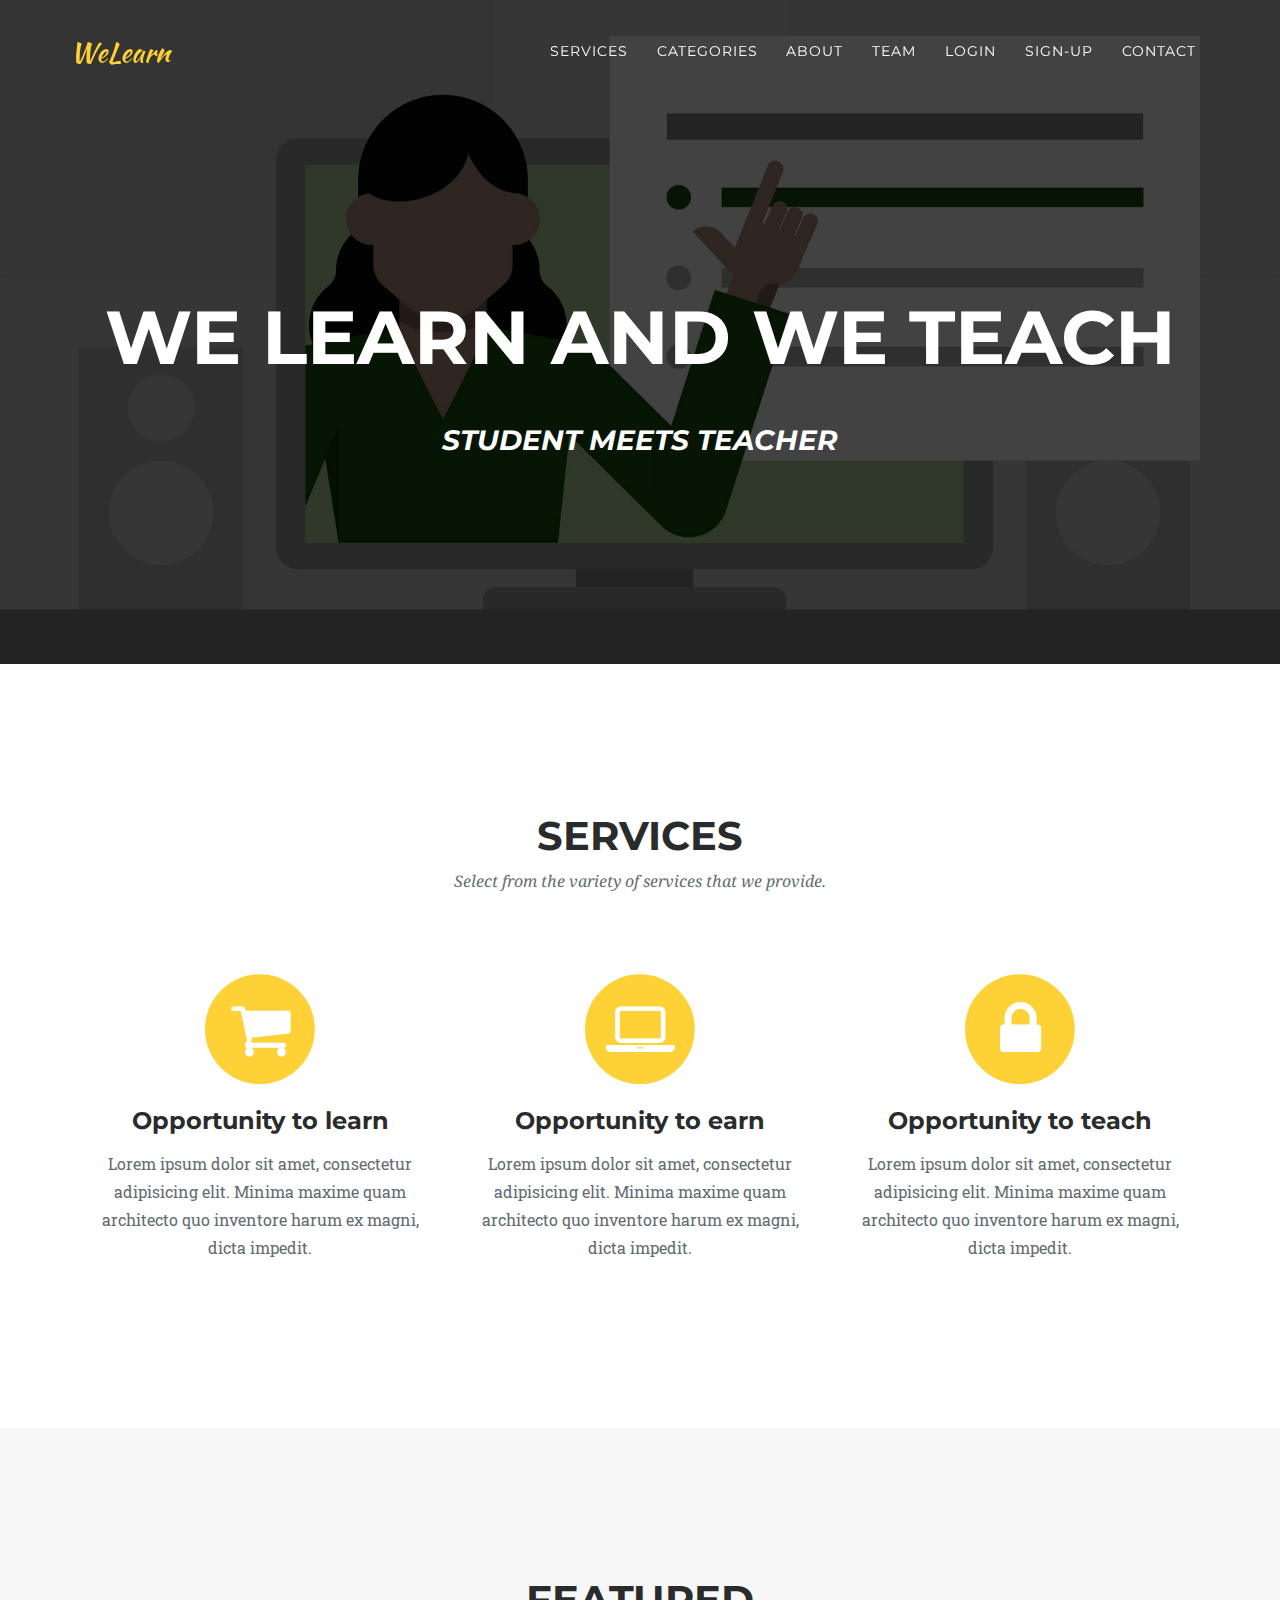
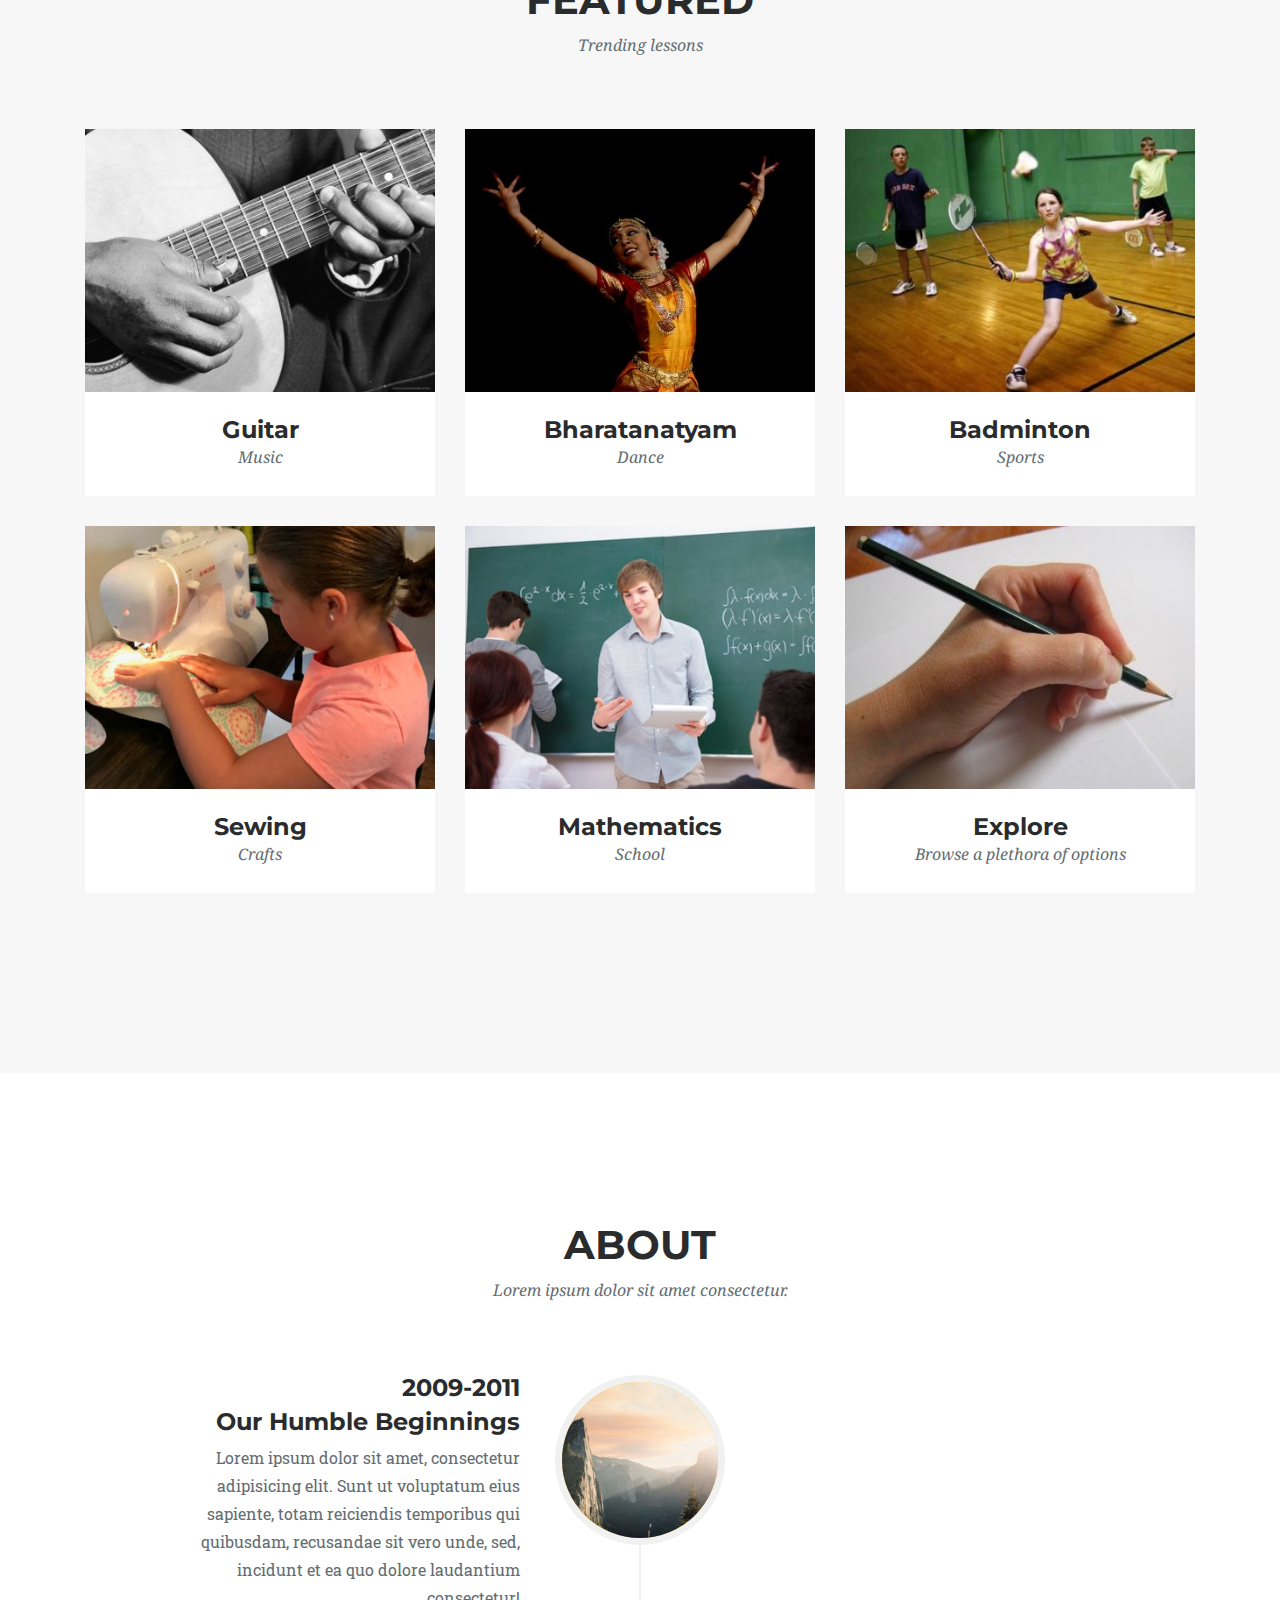
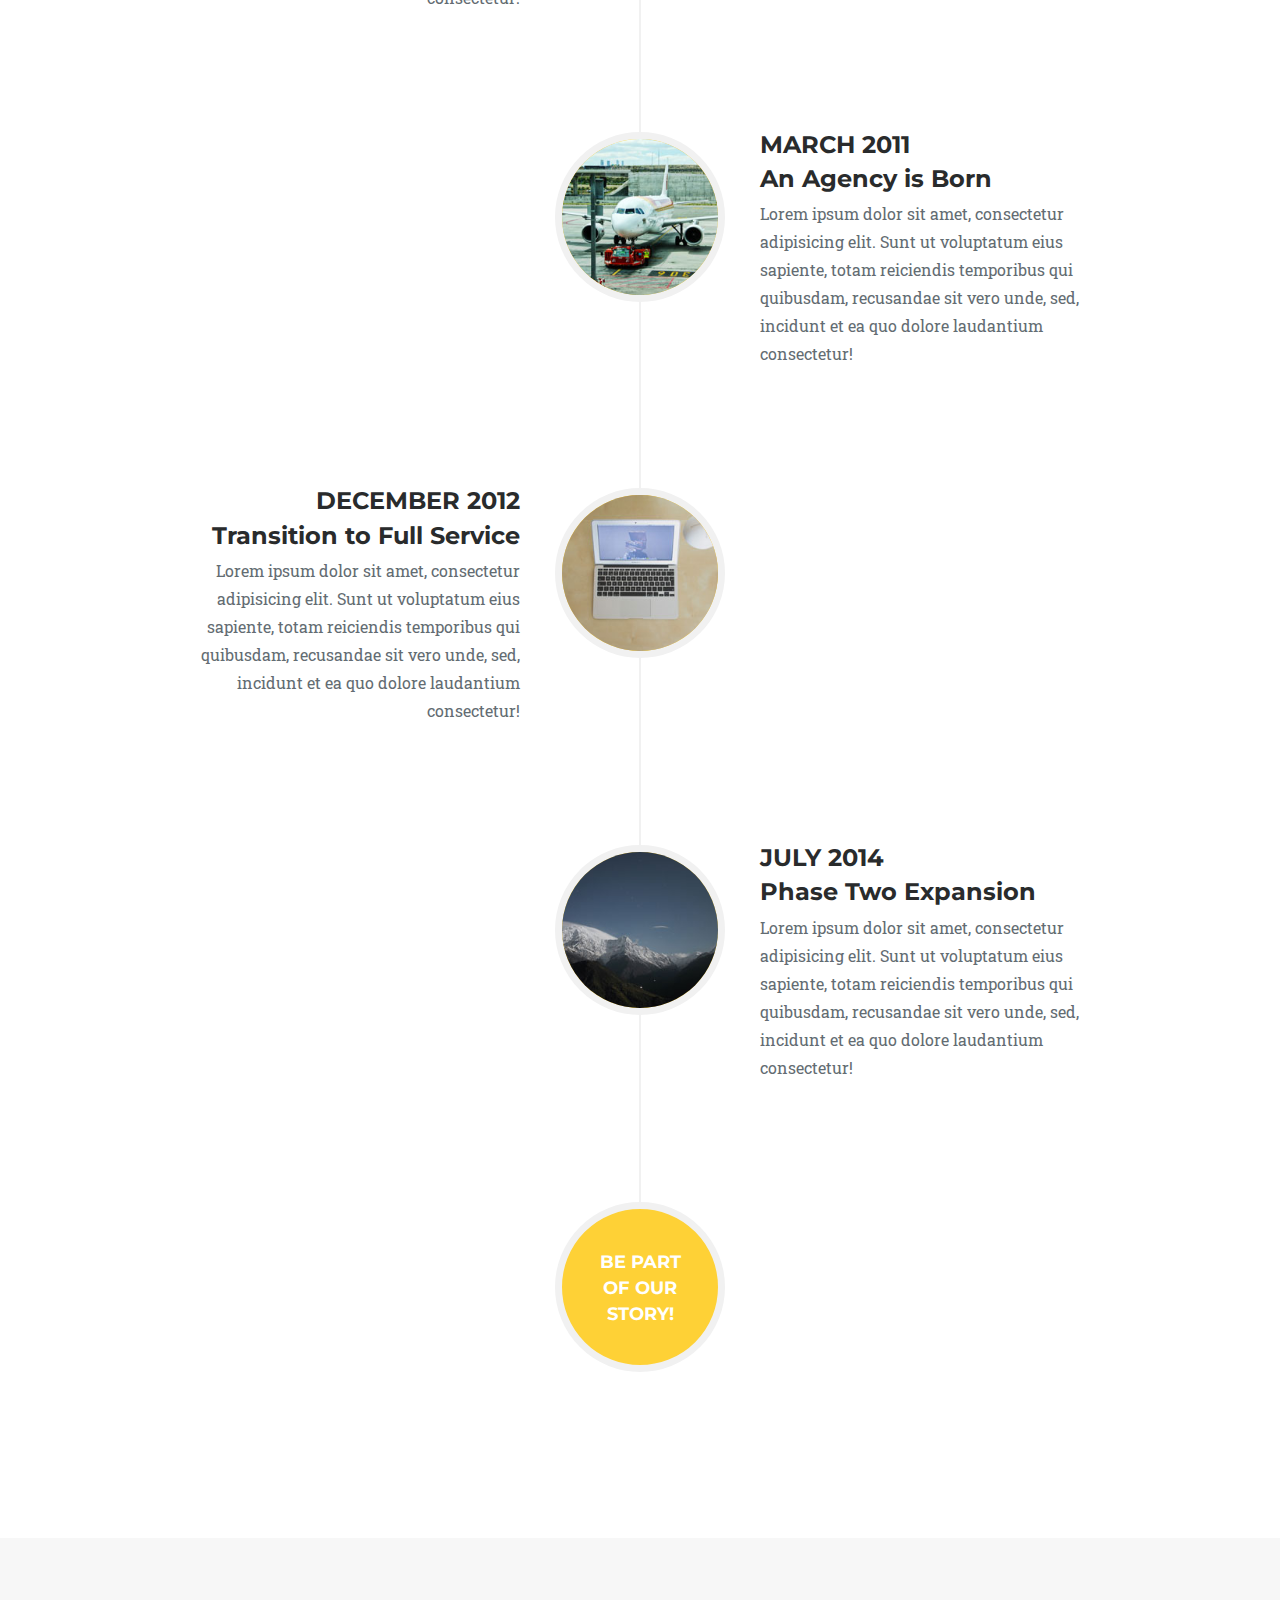
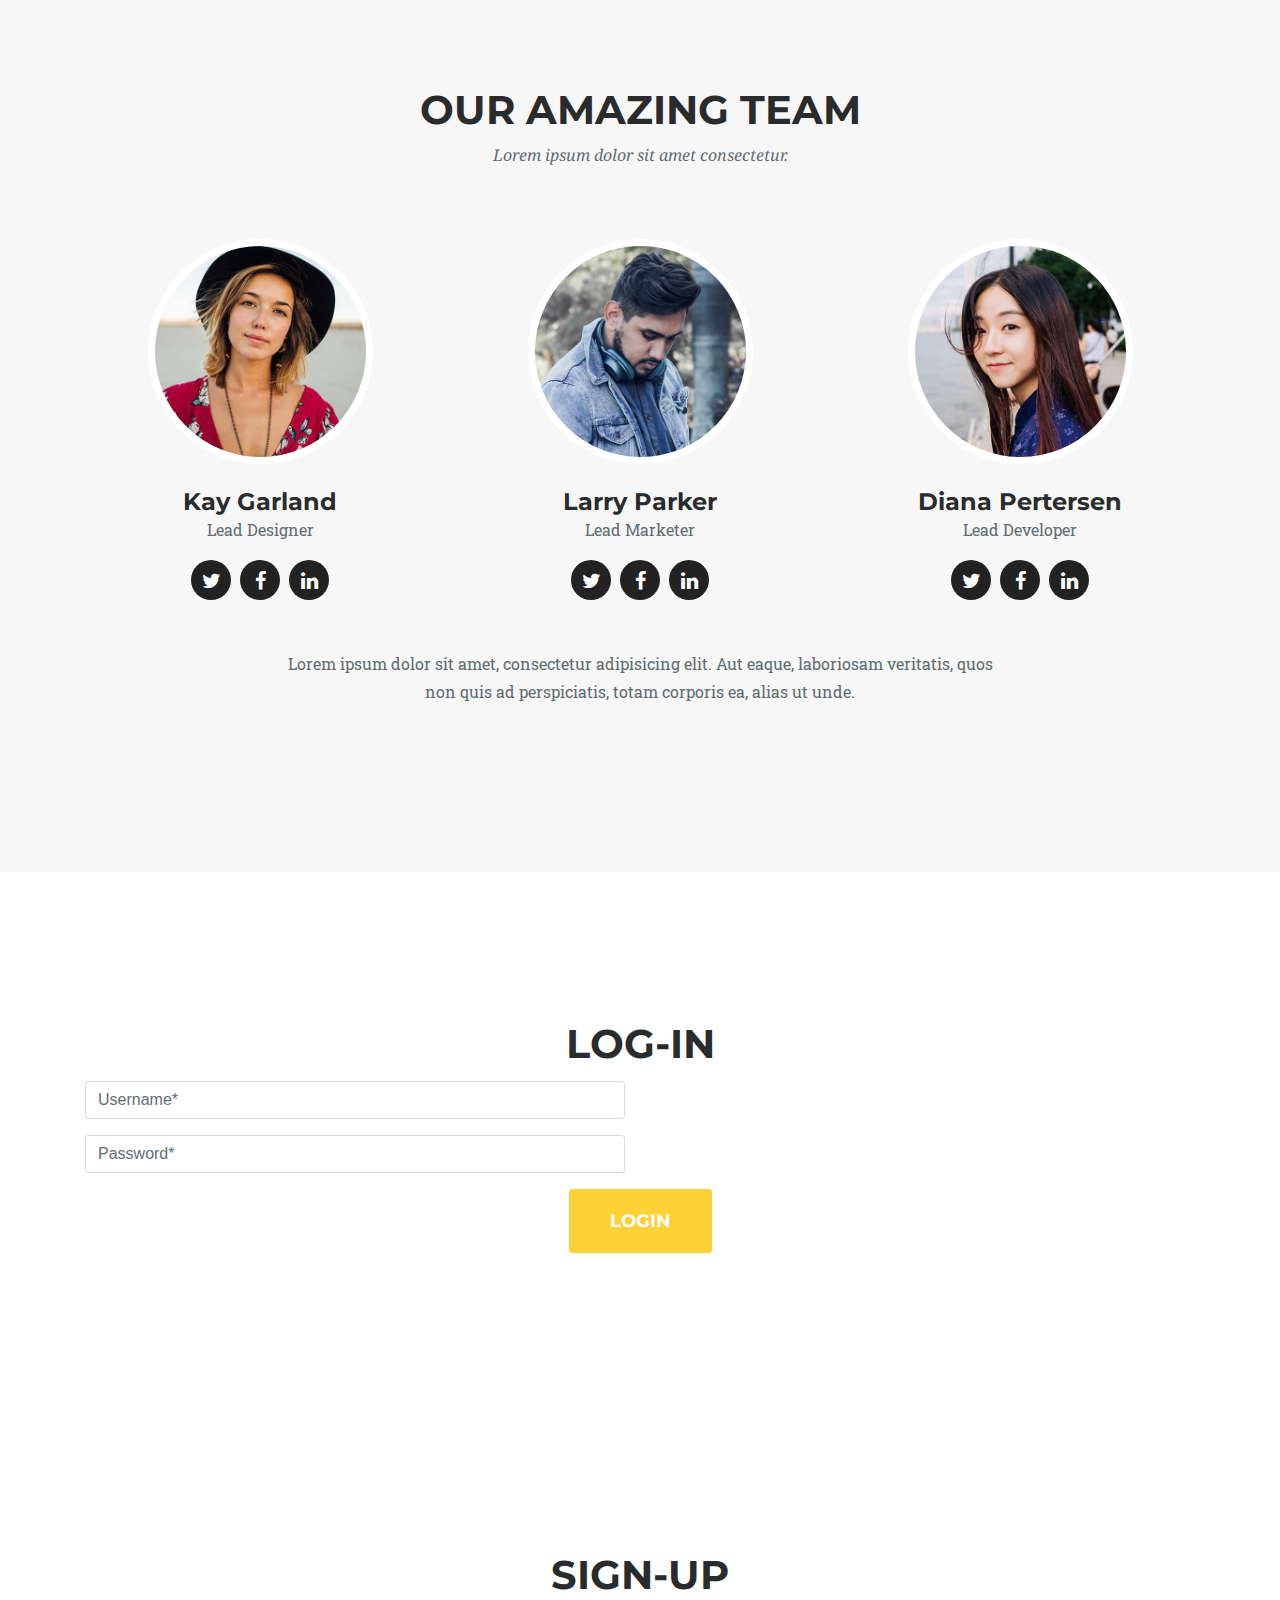
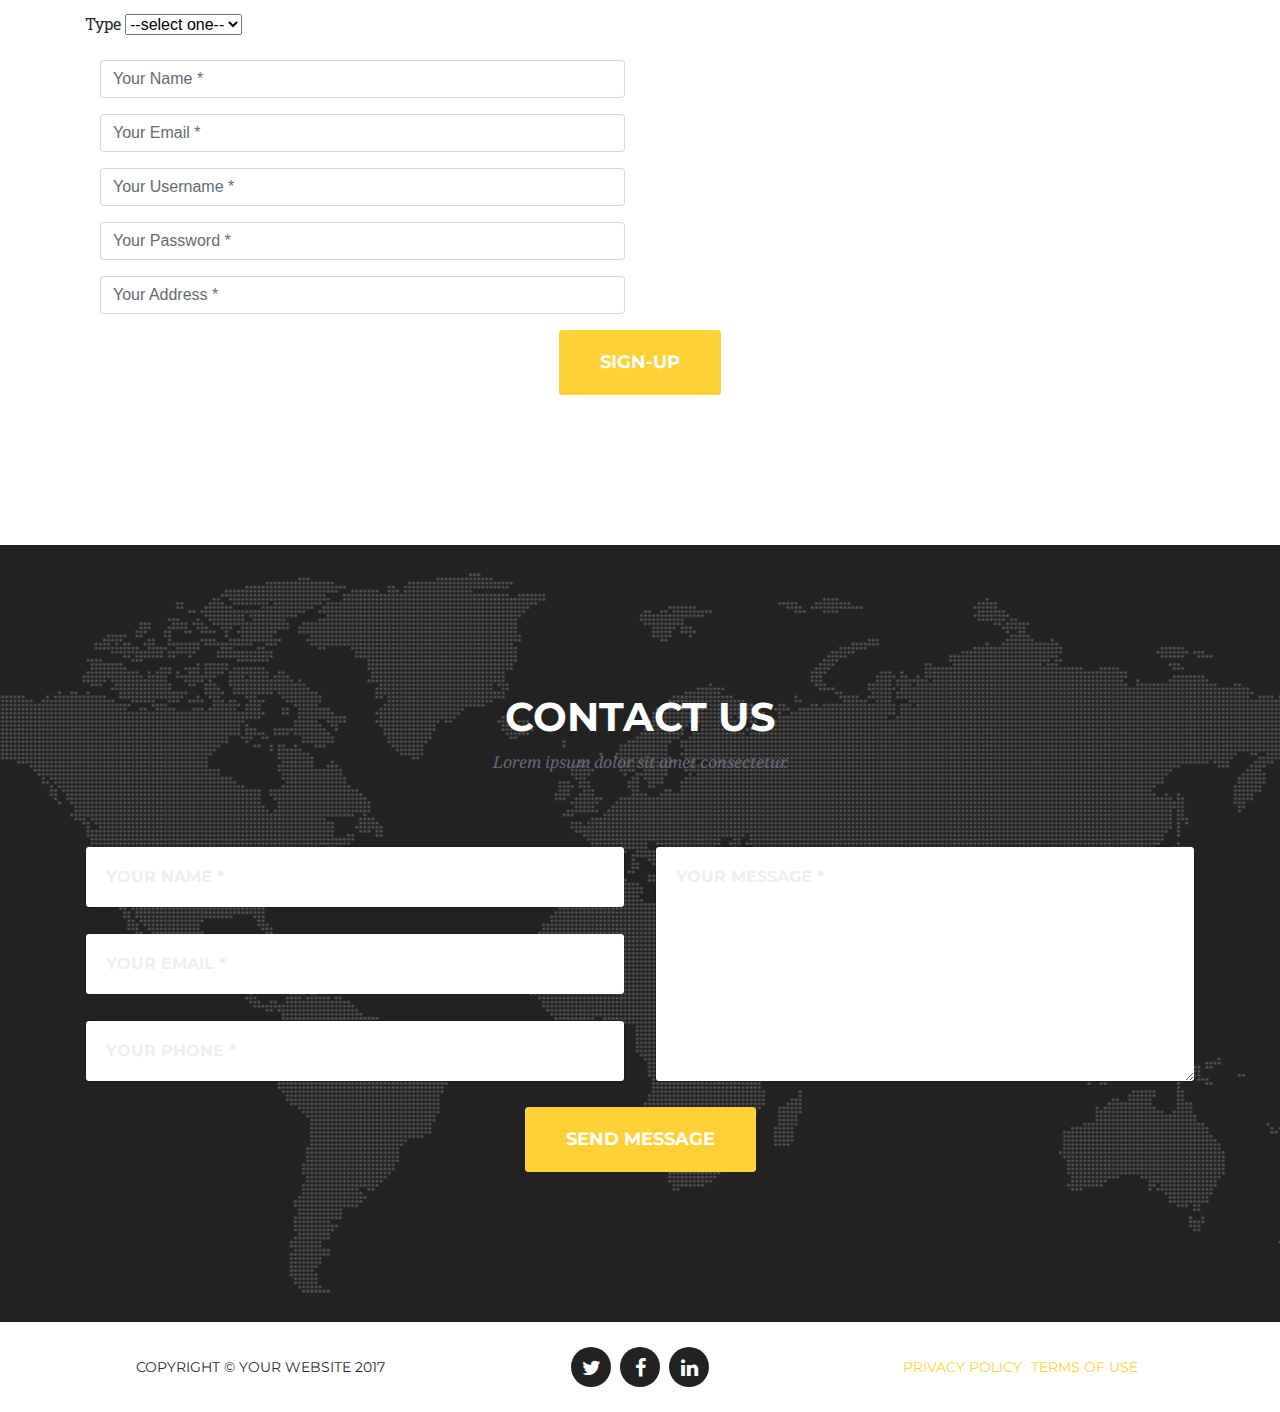
<file: index - Copy.html>
<!DOCTYPE html>
<html lang="en">

<head>

    <meta charset="utf-8">
    <meta name="viewport" content="width=device-width, initial-scale=1, shrink-to-fit=no">
    <meta name="description" content="">
    <meta name="author" content="">

    <title>WeLearn</title>

    <!-- Bootstrap core CSS -->
    <link href="vendor/bootstrap/css/bootstrap.min.css" rel="stylesheet">

    <!-- Custom fonts for this template -->
    <link href="vendor/font-awesome/css/font-awesome.min.css" rel="stylesheet" type="text/css">
    <link href="https://fonts.googleapis.com/css?family=Montserrat:400,700" rel="stylesheet" type="text/css">
    <link href='https://fonts.googleapis.com/css?family=Kaushan+Script' rel='stylesheet' type='text/css'>
    <link href='https://fonts.googleapis.com/css?family=Droid+Serif:400,700,400italic,700italic' rel='stylesheet' type='text/css'>
    <link href='https://fonts.googleapis.com/css?family=Roboto+Slab:400,100,300,700' rel='stylesheet' type='text/css'>

    <!-- Custom styles for this template -->
    <link href="css/agency.min.css" rel="stylesheet">

    <!-- Temporary navbar container fix -->
    <style>
    .navbar-toggler {
        z-index: 1;
    }
    
    @media (max-width: 576px) {
        nav > .container {
            width: 100%;
        }
    }
    </style>

</head>

<body id="page-top">

    <!-- Navigation -->
    <nav class="navbar fixed-top navbar-toggleable-md navbar-inverse" id="mainNav">
        <div class="container">
            <button class="navbar-toggler navbar-toggler-right" type="button" data-toggle="collapse" data-target="#navbarResponsive" aria-controls="navbarResponsive" aria-expanded="false" aria-label="Toggle navigation">
                Menu <i class="fa fa-bars"></i>
            </button>
            <a class="navbar-brand" href="#page-top">WeLearn</a>
            <div class="collapse navbar-collapse" id="navbarResponsive">
                <ul class="navbar-nav ml-auto">
                    <li class="nav-item">
                        <a class="nav-link" href="#services">Services</a>
                    </li>
                    <li class="nav-item">
                        <a class="nav-link" href="#portfolio">Categories</a> <!CHANGED>
                    </li>
                    <li class="nav-item">
                        <a class="nav-link" href="#about">About</a>
                    </li>
                    <li class="nav-item">
                        <a class="nav-link" href="#team">Team</a>        <!CHANGED>
                    </li>
                    <li class="nav-item">
                        <a class="nav-link" href="#login">Login</a>
                    </li>
                    <li class="nav-item">
                        <a class="nav-link" href="#signup">Sign-Up</a>
                    </li>
                    <li class="nav-item">
                        <a class="nav-link" href="#contact">Contact</a>
                    </li>
                </ul>
            </div>
        </div>
    </nav>

    <!-- Header -->
    <header class="masthead">
        <div class="container">
            <div class="intro-text">
                
                <div class="intro-heading">We Learn and We Teach</div>
                <h3><i>Student meets teacher</i></h3>
               
            </div>
        </div>
    </header>

    <!-- Services -->
    <section id="services">
        <div class="container">
            <div class="row">
                <div class="col-lg-12 text-center">
                    <h2 class="section-heading">Services</h2>
                    <h3 class="section-subheading text-muted">Select from the variety of services that we provide.</h3>
                </div>
            </div>
            <div class="row text-center">
                <div class="col-md-4">
                    <span class="fa-stack fa-4x">
                        <i class="fa fa-circle fa-stack-2x text-primary"></i>
                        <i class="fa fa-shopping-cart fa-stack-1x fa-inverse"></i>
                    </span>
                    <h4 class="service-heading">Opportunity to learn</h4>
                    <p class="text-muted">Lorem ipsum dolor sit amet, consectetur adipisicing elit. Minima maxime quam architecto quo inventore harum ex magni, dicta impedit.</p>
                </div>
                <div class="col-md-4">
                    <span class="fa-stack fa-4x">
                        <i class="fa fa-circle fa-stack-2x text-primary"></i>
                        <i class="fa fa-laptop fa-stack-1x fa-inverse"></i>
                    </span>
                    <h4 class="service-heading">Opportunity to earn</h4>
                    <p class="text-muted">Lorem ipsum dolor sit amet, consectetur adipisicing elit. Minima maxime quam architecto quo inventore harum ex magni, dicta impedit.</p>
                </div>
                <div class="col-md-4">
                    <span class="fa-stack fa-4x">
                        <i class="fa fa-circle fa-stack-2x text-primary"></i>
                        <i class="fa fa-lock fa-stack-1x fa-inverse"></i>
                    </span>
                    <h4 class="service-heading">Opportunity to teach</h4>
                    <p class="text-muted">Lorem ipsum dolor sit amet, consectetur adipisicing elit. Minima maxime quam architecto quo inventore harum ex magni, dicta impedit.</p>
                </div>
            </div>
        </div>
    </section>

    <!-- Portfolio Grid -->
    <section class="bg-faded" id="portfolio">
        <div class="container">
            <div class="row">
                <div class="col-lg-12 text-center">
                    <h2 class="section-heading">Featured</h2>
                    <h3 class="section-subheading text-muted">Trending lessons</h3>
                </div>
            </div>
            <div class="row">
                <div class="col-md-4 col-sm-6 portfolio-item">
                    <div class="portfolio-link" data-toggle="modal" href="#portfolioModal1">
                        <div class="portfolio-hover">
                            <div class="portfolio-hover-content">
                                <i class="fa fa-plus fa-3x"></i>
                            </div>
                        </div>
                        <img class="img-fluid" src="img/portfolio/01-thumbnail.jpg" alt="">
                    </div>
                    <div class="portfolio-caption">
                        <h4>Guitar</h4>
                        <p class="text-muted">Music</p>
                    </div>
                </div>
                <div class="col-md-4 col-sm-6 portfolio-item">
                    <div class="portfolio-link" data-toggle="modal" href="#portfolioModal2">
                        <div class="portfolio-hover">
                            <div class="portfolio-hover-content">
                                <i class="fa fa-plus fa-3x"></i>
                            </div>
                        </div>
                        <img class="img-fluid" src="img/portfolio/02-thumbnail.jpg" alt="">
                    </div>
                    <div class="portfolio-caption">
                        <h4>Bharatanatyam</h4>
                        <p class="text-muted">Dance</p>
                    </div>
                </div>
                <div class="col-md-4 col-sm-6 portfolio-item">
                    <div class="portfolio-link" data-toggle="modal" href="#portfolioModal3">
                        <div class="portfolio-hover">
                            <div class="portfolio-hover-content">
                                <i class="fa fa-plus fa-3x"></i>
                            </div>
                        </div>
                        <img class="img-fluid" src="img/portfolio/03-thumbnail.jpg" alt="">
                    </div>
                    <div class="portfolio-caption">
                        <h4>Badminton</h4>
                        <p class="text-muted">Sports</p>
                    </div>
                </div>
                <div class="col-md-4 col-sm-6 portfolio-item">
                    <div class="portfolio-link" data-toggle="modal" href="#portfolioModal4">
                        <div class="portfolio-hover">
                            <div class="portfolio-hover-content">
                                <i class="fa fa-plus fa-3x"></i>
                            </div>
                        </div>
                        <img class="img-fluid" src="img/portfolio/04-thumbnail.jpg" alt="">
                    </div>
                    <div class="portfolio-caption">
                        <h4>Sewing</h4>
                        <p class="text-muted">Crafts</p>
                    </div>
                </div>
                <div class="col-md-4 col-sm-6 portfolio-item">
                    <div class="portfolio-link" data-toggle="modal" href="#portfolioModal5">
                        <div class="portfolio-hover">
                            <div class="portfolio-hover-content">
                                <i class="fa fa-plus fa-3x"></i>
                            </div>
                        </div>
                        <img class="img-fluid" src="img/portfolio/05-thumbnail.jpg" alt="">
                    </div>
                    <div class="portfolio-caption">
                        <h4>Mathematics</h4>
                        <p class="text-muted">School</p>
                    </div>
                </div>
                <div class="col-md-4 col-sm-6 portfolio-item">
                    <div class="portfolio-link" data-toggle="modal" href="#portfolioModal6">
                        <div class="portfolio-hover">
                            <div class="portfolio-hover-content">
                                <i class="fa fa-plus fa-3x"></i>
                            </div>
                        </div>
                        <img class="img-fluid" src="img/portfolio/06-thumbnail.jpg" alt="">
                    </div>
                    <div class="portfolio-caption">
                        <h4>Explore</h4>
                        <p class="text-muted">Browse a plethora of options</p>
                    </div>
                </div>
            </div>
        </div>
    </section>

    <!-- About -->
    <section id="about">
        <div class="container">
            <div class="row">
                <div class="col-lg-12 text-center">
                    <h2 class="section-heading">About</h2>
                    <h3 class="section-subheading text-muted">Lorem ipsum dolor sit amet consectetur.</h3>
                </div>
            </div>
            <div class="row">
                <div class="col-lg-12">
                    <ul class="timeline">
                        <li>
                            <div class="timeline-image">
                                <img class="rounded-circle img-fluid" src="img/about/1.jpg" alt="">
                            </div>
                            <div class="timeline-panel">
                                <div class="timeline-heading">
                                    <h4>2009-2011</h4>
                                    <h4 class="subheading">Our Humble Beginnings</h4>
                                </div>
                                <div class="timeline-body">
                                    <p class="text-muted">Lorem ipsum dolor sit amet, consectetur adipisicing elit. Sunt ut voluptatum eius sapiente, totam reiciendis temporibus qui quibusdam, recusandae sit vero unde, sed, incidunt et ea quo dolore laudantium consectetur!</p>
                                </div>
                            </div>
                        </li>
                        <li class="timeline-inverted">
                            <div class="timeline-image">
                                <img class="rounded-circle img-fluid" src="img/about/2.jpg" alt="">
                            </div>
                            <div class="timeline-panel">
                                <div class="timeline-heading">
                                    <h4>March 2011</h4>
                                    <h4 class="subheading">An Agency is Born</h4>
                                </div>
                                <div class="timeline-body">
                                    <p class="text-muted">Lorem ipsum dolor sit amet, consectetur adipisicing elit. Sunt ut voluptatum eius sapiente, totam reiciendis temporibus qui quibusdam, recusandae sit vero unde, sed, incidunt et ea quo dolore laudantium consectetur!</p>
                                </div>
                            </div>
                        </li>
                        <li>
                            <div class="timeline-image">
                                <img class="rounded-circle img-fluid" src="img/about/3.jpg" alt="">
                            </div>
                            <div class="timeline-panel">
                                <div class="timeline-heading">
                                    <h4>December 2012</h4>
                                    <h4 class="subheading">Transition to Full Service</h4>
                                </div>
                                <div class="timeline-body">
                                    <p class="text-muted">Lorem ipsum dolor sit amet, consectetur adipisicing elit. Sunt ut voluptatum eius sapiente, totam reiciendis temporibus qui quibusdam, recusandae sit vero unde, sed, incidunt et ea quo dolore laudantium consectetur!</p>
                                </div>
                            </div>
                        </li>
                        <li class="timeline-inverted">
                            <div class="timeline-image">
                                <img class="rounded-circle img-fluid" src="img/about/4.jpg" alt="">
                            </div>
                            <div class="timeline-panel">
                                <div class="timeline-heading">
                                    <h4>July 2014</h4>
                                    <h4 class="subheading">Phase Two Expansion</h4>
                                </div>
                                <div class="timeline-body">
                                    <p class="text-muted">Lorem ipsum dolor sit amet, consectetur adipisicing elit. Sunt ut voluptatum eius sapiente, totam reiciendis temporibus qui quibusdam, recusandae sit vero unde, sed, incidunt et ea quo dolore laudantium consectetur!</p>
                                </div>
                            </div>
                        </li>
                        <li class="timeline-inverted">
                            <div class="timeline-image">
                                <h4>Be Part
                                    <br>Of Our
                                    <br>Story!</h4>
                            </div>
                        </li>
                    </ul>
                </div>
            </div>
        </div>
    </section>

    <!-- Team -->
    <section class="bg-faded" id="team">
        <div class="container">
            <div class="row">
                <div class="col-lg-12 text-center">
                    <h2 class="section-heading">Our Amazing Team</h2>
                    <h3 class="section-subheading text-muted">Lorem ipsum dolor sit amet consectetur.</h3>
                </div>
            </div>
            <div class="row">
                <div class="col-sm-4">
                    <div class="team-member">
                        <img class="mx-auto rounded-circle" src="img/team/1.jpg" alt="">
                        <h4>Kay Garland</h4>
                        <p class="text-muted">Lead Designer</p>
                        <ul class="list-inline social-buttons">
                            <li class="list-inline-item">
                                <a href="#"><i class="fa fa-twitter"></i></a>
                            </li>
                            <li class="list-inline-item">
                                <a href="#"><i class="fa fa-facebook"></i></a>
                            </li>
                            <li class="list-inline-item">
                                <a href="#"><i class="fa fa-linkedin"></i></a>
                            </li>
                        </ul>
                    </div>
                </div>
                <div class="col-sm-4">
                    <div class="team-member">
                        <img class="mx-auto rounded-circle" src="img/team/2.jpg" alt="">
                        <h4>Larry Parker</h4>
                        <p class="text-muted">Lead Marketer</p>
                        <ul class="list-inline social-buttons">
                            <li class="list-inline-item">
                                <a href="#"><i class="fa fa-twitter"></i></a>
                            </li>
                            <li class="list-inline-item">
                                <a href="#"><i class="fa fa-facebook"></i></a>
                            </li>
                            <li class="list-inline-item">
                                <a href="#"><i class="fa fa-linkedin"></i></a>
                            </li>
                        </ul>
                    </div>
                </div>
                <div class="col-sm-4">
                    <div class="team-member">
                        <img class="mx-auto rounded-circle" src="img/team/3.jpg" alt="">
                        <h4>Diana Pertersen</h4>
                        <p class="text-muted">Lead Developer</p>
                        <ul class="list-inline social-buttons">
                            <li class="list-inline-item">
                                <a href="#"><i class="fa fa-twitter"></i></a>
                            </li>
                            <li class="list-inline-item">
                                <a href="#"><i class="fa fa-facebook"></i></a>
                            </li>
                            <li class="list-inline-item">
                                <a href="#"><i class="fa fa-linkedin"></i></a>
                            </li>
                        </ul>
                    </div>
                </div>
            </div>
            <div class="row">
                <div class="col-lg-8 offset-lg-2 text-center">
                    <p class="large text-muted">Lorem ipsum dolor sit amet, consectetur adipisicing elit. Aut eaque, laboriosam veritatis, quos non quis ad perspiciatis, totam corporis ea, alias ut unde.</p>
                </div>
            </div>
        </div>
    </section>
    <!-- Login -->
    <section id="login">
        <div class="container">
            <div class="row">
                <div class="col-lg-12 text-center">
                    <h2 class="section-heading">Log-in</h2>
                </div>
            </div>
            <div class="row">
                <div class="col-lg-12">
                    <form id="contactForm" name="sentMessage" novalidate>
                        <div class="row">
                            <div class="col-md-6">
                                <div class="form-group">
                                    <input class="form-control" id="name" type="text" placeholder="Username*" required data-validation-required-message="Please enter your name.">
                                    <p class="help-block text-danger"></p>
                                </div>
                                <div class="form-group">
                                    <input class="form-control" id="email" type="email" placeholder="Password*" required data-validation-required-message="Please enter your email address.">
                                    <p class="help-block text-danger"></p>
                                </div>
                            
                            </div>
                            
                            <div class="clearfix"></div>
                            <div class="col-lg-12 text-center">
                                <div id="success"></div>
                                <button class="btn btn-xl" type="submit">Login</button>
                            </div>
                        </div>
                    </form>
                </div>
            </div>
        </div>
    </section>

<section id="signup">
        <div class="container">
            <div class="row">
                <div class="col-lg-12 text-center">
                    <h2 class="section-heading">Sign-up</h2>
                </div>
            </div>
            <div class="row">
                <div class="col-lg-12">
                    <form id="contactForm" name="sentMessage" novalidate>
                        <div class="form-group col-xs-12">
                            <label>Type</label>
                            <select>
                            <option>--select one--</option>
                            <option>Teacher</option>
                            <option>Student</option>
                            </select>
                            <p class="help-block text-danger"></p>
                            </div>
                        <div class="col-md-6">
                                <div class="form-group">
                                    <input class="form-control" id="name" type="text" placeholder="Your Name *" required data-validation-required-message="Please enter your name.">
                                    <p class="help-block text-danger"></p>
                                </div>
                                <div class="form-group">
                                    <input class="form-control" id="email" type="email" placeholder="Your Email *" required data-validation-required-message="Please enter your email address.">
                                    <p class="help-block text-danger"></p>
                                </div>
                                <div class="form-group">
                                    <input class="form-control" id="phone" type="tel" placeholder="Your Username *" required data-validation-required-message="Please enter your Username.">
                                    <p class="help-block text-danger"></p>
                                </div>
                                <div class="form-group">
                                    <input class="form-control" id="phone" type="tel" placeholder="Your Password *" required data-validation-required-message="Please enter your Password.">
                                    <p class="help-block text-danger"></p>
                                </div>
                                <div class="form-group">
                                    <input class="form-control" id="phone" type="tel" placeholder="Your Address *" required data-validation-required-message="Please enter your Address.">
                                    <p class="help-block text-danger"></p>
                                </div>
                         </div>
                                                                         
                            </div>
                            
                            <div class="clearfix"></div>
                            <div class="col-lg-12 text-center">
                                <div id="success"></div>
                                <button class="btn btn-xl" type="submit">Sign-up</button>
                            </div>
                        </div>
                    </form>
                </div>
            </div>
        </div>
    </section>
    <!-- Contact -->
    <section id="contact">
        <div class="container">
            <div class="row">
                <div class="col-lg-12 text-center">
                    <h2 class="section-heading">Contact Us</h2>
                    <h3 class="section-subheading text-muted">Lorem ipsum dolor sit amet consectetur.</h3>
                </div>
            </div>
            <div class="row">
                <div class="col-lg-12">
                    <form id="contactForm" name="sentMessage" novalidate>
                        <div class="row">
                            <div class="col-md-6">
                                <div class="form-group">
                                    <input class="form-control" id="name" type="text" placeholder="Your Name *" required data-validation-required-message="Please enter your name.">
                                    <p class="help-block text-danger"></p>
                                </div>
                                <div class="form-group">
                                    <input class="form-control" id="email" type="email" placeholder="Your Email *" required data-validation-required-message="Please enter your email address.">
                                    <p class="help-block text-danger"></p>
                                </div>
                                <div class="form-group">
                                    <input class="form-control" id="phone" type="tel" placeholder="Your Phone *" required data-validation-required-message="Please enter your phone number.">
                                    <p class="help-block text-danger"></p>
                                </div>
                            </div>
                            <div class="col-md-6">
                                <div class="form-group">
                                    <textarea class="form-control" id="message" placeholder="Your Message *" required data-validation-required-message="Please enter a message."></textarea>
                                    <p class="help-block text-danger"></p>
                                </div>
                            </div>
                            <div class="clearfix"></div>
                            <div class="col-lg-12 text-center">
                                <div id="success"></div>
                                <button class="btn btn-xl" type="submit">Send Message</button>
                            </div>
                        </div>
                    </form>
                </div>
            </div>
        </div>
    </section>

    <!-- Footer -->
    <footer>
        <div class="container">
            <div class="row">
                <div class="col-md-4">
                    <span class="copyright">Copyright &copy; Your Website 2017</span>
                </div>
                <div class="col-md-4">
                    <ul class="list-inline social-buttons">
                        <li class="list-inline-item">
                            <a href="#"><i class="fa fa-twitter"></i></a>
                        </li>
                        <li class="list-inline-item">
                            <a href="#"><i class="fa fa-facebook"></i></a>
                        </li>
                        <li class="list-inline-item">
                            <a href="#"><i class="fa fa-linkedin"></i></a>
                        </li>
                    </ul>
                </div>
                <div class="col-md-4">
                    <ul class="list-inline quicklinks">
                        <li class="list-inline-item">
                            <a href="#">Privacy Policy</a>
                        </li>
                        <li class="list-inline-item">
                            <a href="#">Terms of Use</a>
                        </li>
                    </ul>
                </div>
            </div>
        </div>
    </footer>

    <!-- Portfolio Modals -->

    <!-- Modal 1 -->
    <div class="portfolio-modal modal fade" id="portfolioModal1" tabindex="-1" role="dialog" aria-hidden="true">
        <div class="modal-dialog">
            <div class="modal-content">
                <div class="close-modal" data-dismiss="modal">
                    <div class="lr">
                        <div class="rl">
                        </div>
                    </div>
                </div>
                <div class="container">
                    <div class="row">
                        <div class="col-lg-8 offset-lg-2">
                            <div class="modal-body">
                                <!-- Project Details Go Here -->
                                <h2>Guitar Lessons</h2>
                                <img class="img-fluid d-block mx-auto" src="img/portfolio/01-full.jpg" alt="">
                                <p>We have a number of guitar teachers who comes to your doorsteps to teach you guitar.</p>
                                <a href="file:///E:/Marvel%20Weeks/Page/Mili/index.html" class="btn btn-info" role="button">John Smith</a>
                                <a href="file:///E:/Marvel%20Weeks/Page/Mili/index.html" class="btn btn-info" role="button">Jack Cork</a>
                                <a href="file:///E:/Marvel%20Weeks/Page/Mili/index.html" class="btn btn-info" role="button">Obi-Wan</a>
                                <p><br></p>
                                <button class="btn btn-primary" data-dismiss="modal" type="button"><i class="fa fa-times"></i> Close Project</button>
                            </div>
                        </div>
                    </div>
                </div>
            </div>
        </div>
    </div>

    <!-- Modal 2 -->
    <div class="portfolio-modal modal fade" id="portfolioModal2" tabindex="-1" role="dialog" aria-hidden="true">
        <div class="modal-dialog">
            <div class="modal-content">
                <div class="close-modal" data-dismiss="modal">
                    <div class="lr">
                        <div class="rl">
                        </div>
                    </div>
                </div>
                <div class="container">
                    <div class="row">
                        <div class="col-lg-8 offset-lg-2">
                            <div class="modal-body">
                                <!-- Project Details Go Here -->
                                <h2>Project Name</h2>
                                <p class="item-intro text-muted">Lorem ipsum dolor sit amet consectetur.</p>
                                <img class="img-fluid d-block mx-auto" src="img/portfolio/02-full.jpg" alt="">
                                <p>Test</p>
                                <ul class="list-inline">
                                    <li>Date: January 2017</li>
                                    <li>Client: Explore</li>
                                    <li>Category: Graphic Design</li>
                                </ul>
                                <button class="btn btn-primary" data-dismiss="modal" type="button"><i class="fa fa-times"></i> Close Project</button>
                            </div>
                        </div>
                    </div>
                </div>
            </div>
        </div>
    </div>

    <!-- Modal 3 -->
    <div class="portfolio-modal modal fade" id="portfolioModal3" tabindex="-1" role="dialog" aria-hidden="true">
        <div class="modal-dialog">
            <div class="modal-content">
                <div class="close-modal" data-dismiss="modal">
                    <div class="lr">
                        <div class="rl">
                        </div>
                    </div>
                </div>
                <div class="container">
                    <div class="row">
                        <div class="col-lg-8 offset-lg-2">
                            <div class="modal-body">
                                <!-- Project Details Go Here -->
                                <h2>Project Name</h2>
                                <p class="item-intro text-muted">Lorem ipsum dolor sit amet consectetur.</p>
                                <img class="img-fluid d-block mx-auto" src="img/portfolio/03-full.jpg" alt="">
                                <p>Use this area to describe your project. Lorem ipsum dolor sit amet, consectetur adipisicing elit. Est blanditiis dolorem culpa incidunt minus dignissimos deserunt repellat aperiam quasi sunt officia expedita beatae cupiditate, maiores repudiandae, nostrum, reiciendis facere nemo!</p>
                                <ul class="list-inline">
                                    <li>Date: January 2017</li>
                                    <li>Client: Finish</li>
                                    <li>Category: Identity</li>
                                </ul>
                                <button class="btn btn-primary" data-dismiss="modal" type="button"><i class="fa fa-times"></i> Close Project</button>
                            </div>
                        </div>
                    </div>
                </div>
            </div>
        </div>
    </div>

    <!-- Modal 4 -->
    <div class="portfolio-modal modal fade" id="portfolioModal4" tabindex="-1" role="dialog" aria-hidden="true">
        <div class="modal-dialog">
            <div class="modal-content">
                <div class="close-modal" data-dismiss="modal">
                    <div class="lr">
                        <div class="rl">
                        </div>
                    </div>
                </div>
                <div class="container">
                    <div class="row">
                        <div class="col-lg-8 offset-lg-2">
                            <div class="modal-body">
                                <!-- Project Details Go Here -->
                                <h2>Project Name</h2>
                                <p class="item-intro text-muted">Lorem ipsum dolor sit amet consectetur.</p>
                                <img class="img-fluid d-block mx-auto" src="img/portfolio/04-full.jpg" alt="">
                                <p>Use this area to describe your project. Lorem ipsum dolor sit amet, consectetur adipisicing elit. Est blanditiis dolorem culpa incidunt minus dignissimos deserunt repellat aperiam quasi sunt officia expedita beatae cupiditate, maiores repudiandae, nostrum, reiciendis facere nemo!</p>
                                <ul class="list-inline">
                                    <li>Date: January 2017</li>
                                    <li>Client: Lines</li>
                                    <li>Category: Branding</li>
                                </ul>
                                <button class="btn btn-primary" data-dismiss="modal" type="button"><i class="fa fa-times"></i> Close Project</button>
                            </div>
                        </div>
                    </div>
                </div>
            </div>
        </div>
    </div>

    <!-- Modal 5 -->
    <div class="portfolio-modal modal fade" id="portfolioModal5" tabindex="-1" role="dialog" aria-hidden="true">
        <div class="modal-dialog">
            <div class="modal-content">
                <div class="close-modal" data-dismiss="modal">
                    <div class="lr">
                        <div class="rl">
                        </div>
                    </div>
                </div>
                <div class="container">
                    <div class="row">
                        <div class="col-lg-8 offset-lg-2">
                            <div class="modal-body">
                                <!-- Project Details Go Here -->
                                <h2>Project Name</h2>
                                <p class="item-intro text-muted">Lorem ipsum dolor sit amet consectetur.</p>
                                <img class="img-fluid d-block mx-auto" src="img/portfolio/05-full.jpg" alt="">
                                <p>Use this area to describe your project. Lorem ipsum dolor sit amet, consectetur adipisicing elit. Est blanditiis dolorem culpa incidunt minus dignissimos deserunt repellat aperiam quasi sunt officia expedita beatae cupiditate, maiores repudiandae, nostrum, reiciendis facere nemo!</p>
                                <ul class="list-inline">
                                    <li>Date: January 2017</li>
                                    <li>Client: Southwest</li>
                                    <li>Category: Website Design</li>
                                </ul>
                                <button class="btn btn-primary" data-dismiss="modal" type="button"><i class="fa fa-times"></i> Close Project</button>
                            </div>
                        </div>
                    </div>
                </div>
            </div>
        </div>
    </div>

    <!-- Modal 6 -->
    <div class="portfolio-modal modal fade" id="portfolioModal6" tabindex="-1" role="dialog" aria-hidden="true">
        <div class="modal-dialog">
            <div class="modal-content">
                <div class="close-modal" data-dismiss="modal">
                    <div class="lr">
                        <div class="rl">
                        </div>
                    </div>
                </div>
                <div class="container">
                    <div class="row">
                        <div class="col-lg-8 offset-lg-2">
                            <div class="modal-body">
                                <!-- Project Details Go Here -->
                                <h2>Project Name</h2>
                                <p class="item-intro text-muted">Lorem ipsum dolor sit amet consectetur.</p>
                                <img class="img-fluid d-block mx-auto" src="img/portfolio/06-full.jpg" alt="">
                                <p>Use this area to describe your project. Lorem ipsum dolor sit amet, consectetur adipisicing elit. Est blanditiis dolorem culpa incidunt minus dignissimos deserunt repellat aperiam quasi sunt officia expedita beatae cupiditate, maiores repudiandae, nostrum, reiciendis facere nemo!</p>
                                <ul class="list-inline">
                                    <li>Date: January 2017</li>
                                    <li>Client: Window</li>
                                    <li>Category: Photography</li>
                                </ul>
                                <button class="btn btn-primary" data-dismiss="modal" type="button"><i class="fa fa-times"></i> Close Project</button>
                            </div>
                        </div>
                    </div>
                </div>
            </div>
        </div>
    </div>

    <!-- Bootstrap core JavaScript -->
    <script src="vendor/jquery/jquery.min.js"></script>
    <script src="vendor/tether/tether.min.js"></script>
    <script src="vendor/bootstrap/js/bootstrap.min.js"></script>

    <!-- Plugin JavaScript -->
    <script src="vendor/jquery-easing/jquery.easing.min.js"></script>

    <!-- Contact form JavaScript -->
    <script src="js/jqBootstrapValidation.js"></script>
    <script src="js/contact_me.js"></script>

    <!-- Custom scripts for this template -->
    <script src="js/agency.min.js"></script>

</body>

</html>
</file>
<file: css/agency.min.css>
/*!
 * Start Bootstrap - Agency v4.0.0-alpha (http://startbootstrap.com/template-overviews/agency)
 * Copyright 2013-2017 Start Bootstrap
 * Licensed under MIT (https://github.com/BlackrockDigital/startbootstrap-agency/blob/master/LICENSE)
 */body{overflow-x:hidden;font-family:'Roboto Slab','Helvetica Neue',Helvetica,Arial,sans-serif}p{line-height:1.75}a{color:#fed136}a.active,a:active,a:focus,a:hover{color:#fec503}h1,h2,h3,h4,h5,h6{font-weight:700;font-family:Montserrat,'Helvetica Neue',Helvetica,Arial,sans-serif;text-transform:uppercase}section{padding:100px 0}section h2.section-heading{font-size:40px;margin-top:0;margin-bottom:15px}section h3.section-subheading{font-size:16px;font-weight:400;font-style:italic;margin-bottom:75px;text-transform:none;font-family:'Droid Serif','Helvetica Neue',Helvetica,Arial,sans-serif}@media (min-width:768px){section{padding:150px 0}}::-moz-selection{background:#fed136;text-shadow:none}::selection{background:#fed136;text-shadow:none}img::selection{background:0 0}img::-moz-selection{background:0 0}body{-webkit-tap-highlight-color:#fed136}#mainNav{background-color:#222}#mainNav .navbar-toggler{font-size:12px;right:0;padding:13px;text-transform:uppercase;color:#fff;border:0;background-color:#fed136;font-family:Montserrat,'Helvetica Neue',Helvetica,Arial,sans-serif;text-transform:uppercase}#mainNav .container{padding:0}#mainNav .container .navbar-brand{color:#fed136;font-family:'Kaushan Script','Helvetica Neue',Helvetica,Arial,cursive}#mainNav .container .navbar-brand.active,#mainNav .container .navbar-brand:active,#mainNav .container .navbar-brand:focus,#mainNav .container .navbar-brand:hover{color:#fec503}#mainNav .container .navbar-nav .nav-item .nav-link{font-size:90%;font-weight:400;padding:.75em 0;letter-spacing:1px;color:#fff;font-family:Montserrat,'Helvetica Neue',Helvetica,Arial,sans-serif;text-transform:uppercase}#mainNav .container .navbar-nav .nav-item .nav-link.active,#mainNav .container .navbar-nav .nav-item .nav-link:hover{color:#fed136}@media (min-width:992px){#mainNav{padding:25px 0;-webkit-transition:padding .3s;-moz-transition:padding .3s;transition:padding .3s;border:none;background-color:transparent}#mainNav .navbar-brand{font-size:1.75em;-webkit-transition:all .3s;-moz-transition:all .3s;transition:all .3s}#mainNav .navbar-nav .nav-item .nav-link{padding:1.1em 1em!important}#mainNav.navbar-shrink{padding:0;background-color:#222}#mainNav.navbar-shrink .navbar-brand{font-size:1.25em;padding:12px 0}}header.masthead{text-align:center;color:#fff;background-image:url(../img/header-bg.jpg);background-repeat:no-repeat;background-attachment:scroll;background-position:center center;-webkit-background-size:cover;-moz-background-size:cover;-o-background-size:cover;background-size:cover}header.masthead .intro-text{padding-top:100px;padding-bottom:50px}header.masthead .intro-text .intro-lead-in{font-size:22px;font-style:italic;line-height:22px;margin-bottom:25px;font-family:'Droid Serif','Helvetica Neue',Helvetica,Arial,sans-serif}header.masthead .intro-text .intro-heading{font-size:50px;font-weight:700;line-height:50px;margin-bottom:25px;font-family:Montserrat,'Helvetica Neue',Helvetica,Arial,sans-serif;text-transform:uppercase}@media (min-width:768px){header.masthead .intro-text{padding-top:300px;padding-bottom:200px}header.masthead .intro-text .intro-lead-in{font-size:40px;font-style:italic;line-height:40px;margin-bottom:25px;font-family:'Droid Serif','Helvetica Neue',Helvetica,Arial,sans-serif}header.masthead .intro-text .intro-heading{font-size:75px;font-weight:700;line-height:75px;margin-bottom:50px;font-family:Montserrat,'Helvetica Neue',Helvetica,Arial,sans-serif;text-transform:uppercase}}.service-heading{margin:15px 0;text-transform:none}#portfolio .portfolio-item{right:0;margin:0 0 15px}#portfolio .portfolio-item .portfolio-link{position:relative;display:block;max-width:400px;margin:0 auto;cursor:pointer}#portfolio .portfolio-item .portfolio-link .portfolio-hover{position:absolute;width:100%;height:100%;-webkit-transition:all ease .5s;-moz-transition:all ease .5s;transition:all ease .5s;opacity:0;background:rgba(254,209,54,.9)}#portfolio .portfolio-item .portfolio-link .portfolio-hover:hover{opacity:1}#portfolio .portfolio-item .portfolio-link .portfolio-hover .portfolio-hover-content{font-size:20px;position:absolute;top:50%;width:100%;height:20px;margin-top:-12px;text-align:center;color:#fff}#portfolio .portfolio-item .portfolio-link .portfolio-hover .portfolio-hover-content i{margin-top:-12px}#portfolio .portfolio-item .portfolio-link .portfolio-hover .portfolio-hover-content h3,#portfolio .portfolio-item .portfolio-link .portfolio-hover .portfolio-hover-content h4{margin:0}#portfolio .portfolio-item .portfolio-caption{max-width:400px;margin:0 auto;padding:25px;text-align:center;background-color:#fff}#portfolio .portfolio-item .portfolio-caption h4{margin:0;text-transform:none}#portfolio .portfolio-item .portfolio-caption p{font-size:16px;font-style:italic;margin:0;font-family:'Droid Serif','Helvetica Neue',Helvetica,Arial,sans-serif}#portfolio *{z-index:2}@media (min-width:767px){#portfolio .portfolio-item{margin:0 0 30px}}.portfolio-modal .modal-dialog{max-width:none;height:100%;margin:0}.portfolio-modal .modal-content{min-height:100%;padding:100px 0;text-align:center;border:none;border-radius:0;background-clip:border-box;-webkit-box-shadow:none;box-shadow:none}.portfolio-modal .modal-content h2{font-size:3em;margin-bottom:15px}.portfolio-modal .modal-content p{margin-bottom:30px}.portfolio-modal .modal-content p.item-intro{font-size:16px;font-style:italic;margin:20px 0 30px;font-family:'Droid Serif','Helvetica Neue',Helvetica,Arial,sans-serif}.portfolio-modal .modal-content ul.list-inline{margin-top:0;margin-bottom:30px}.portfolio-modal .modal-content img{margin-bottom:30px}.portfolio-modal .modal-content button{cursor:pointer}.portfolio-modal .close-modal{position:absolute;top:25px;right:25px;width:75px;height:75px;cursor:pointer;background-color:transparent}.portfolio-modal .close-modal:hover{opacity:.3}.portfolio-modal .close-modal .lr{z-index:1051;width:1px;height:75px;margin-left:35px;-webkit-transform:rotate(45deg);-ms-transform:rotate(45deg);transform:rotate(45deg);background-color:#222}.portfolio-modal .close-modal .lr .rl{z-index:1052;width:1px;height:75px;-webkit-transform:rotate(90deg);-ms-transform:rotate(90deg);transform:rotate(90deg);background-color:#222}.portfolio-modal .modal-backdrop{display:none;opacity:0}.timeline{position:relative;padding:0;list-style:none}.timeline:before{position:absolute;top:0;bottom:0;left:40px;width:2px;margin-left:-1.5px;content:'';background-color:#f1f1f1}.timeline>li{position:relative;min-height:50px;margin-bottom:50px}.timeline>li:after,.timeline>li:before{display:table;content:' '}.timeline>li:after{clear:both}.timeline>li .timeline-panel{position:relative;float:right;width:100%;padding:0 20px 0 100px;text-align:left}.timeline>li .timeline-panel:before{right:auto;left:-15px;border-right-width:15px;border-left-width:0}.timeline>li .timeline-panel:after{right:auto;left:-14px;border-right-width:14px;border-left-width:0}.timeline>li .timeline-image{position:absolute;z-index:100;left:0;width:80px;height:80px;margin-left:0;text-align:center;color:#fff;border:7px solid #f1f1f1;border-radius:100%;background-color:#fed136}.timeline>li .timeline-image h4{font-size:10px;line-height:14px;margin-top:12px}.timeline>li.timeline-inverted>.timeline-panel{float:right;padding:0 20px 0 100px;text-align:left}.timeline>li.timeline-inverted>.timeline-panel:before{right:auto;left:-15px;border-right-width:15px;border-left-width:0}.timeline>li.timeline-inverted>.timeline-panel:after{right:auto;left:-14px;border-right-width:14px;border-left-width:0}.timeline>li:last-child{margin-bottom:0}.timeline .timeline-heading h4{margin-top:0;color:inherit}.timeline .timeline-heading h4.subheading{text-transform:none}.timeline .timeline-body>p,.timeline .timeline-body>ul{margin-bottom:0}@media (min-width:768px){.timeline:before{left:50%}.timeline>li{min-height:100px;margin-bottom:100px}.timeline>li .timeline-panel{float:left;width:41%;padding:0 20px 20px 30px;text-align:right}.timeline>li .timeline-image{left:50%;width:100px;height:100px;margin-left:-50px}.timeline>li .timeline-image h4{font-size:13px;line-height:18px;margin-top:16px}.timeline>li.timeline-inverted>.timeline-panel{float:right;padding:0 30px 20px 20px;text-align:left}}@media (min-width:992px){.timeline>li{min-height:150px}.timeline>li .timeline-panel{padding:0 20px 20px}.timeline>li .timeline-image{width:150px;height:150px;margin-left:-75px}.timeline>li .timeline-image h4{font-size:18px;line-height:26px;margin-top:30px}.timeline>li.timeline-inverted>.timeline-panel{padding:0 20px 20px}}@media (min-width:1200px){.timeline>li{min-height:170px}.timeline>li .timeline-panel{padding:0 20px 20px 100px}.timeline>li .timeline-image{width:170px;height:170px;margin-left:-85px}.timeline>li .timeline-image h4{margin-top:40px}.timeline>li.timeline-inverted>.timeline-panel{padding:0 100px 20px 20px}}.team-member{margin-bottom:50px;text-align:center}.team-member img{width:225px;height:225px;border:7px solid #fff}.team-member h4{margin-top:25px;margin-bottom:0;text-transform:none}.team-member p{margin-top:0}section#contact{background-color:#222;background-image:url(../img/map-image.png);background-repeat:no-repeat;background-position:center}section#contact .section-heading{color:#fff}section#contact .form-group{margin-bottom:25px}section#contact .form-group input,section#contact .form-group textarea{padding:20px}section#contact .form-group input.form-control{height:auto}section#contact .form-group textarea.form-control{height:236px}section#contact .form-control:focus{border-color:#fed136;box-shadow:none}section#contact ::-webkit-input-placeholder{font-weight:700;color:#eee;font-family:Montserrat,'Helvetica Neue',Helvetica,Arial,sans-serif;text-transform:uppercase}section#contact :-moz-placeholder{font-weight:700;color:#eee;font-family:Montserrat,'Helvetica Neue',Helvetica,Arial,sans-serif;text-transform:uppercase}section#contact ::-moz-placeholder{font-weight:700;color:#eee;font-family:Montserrat,'Helvetica Neue',Helvetica,Arial,sans-serif;text-transform:uppercase}section#contact :-ms-input-placeholder{font-weight:700;color:#eee;font-family:Montserrat,'Helvetica Neue',Helvetica,Arial,sans-serif;text-transform:uppercase}section#contact .text-danger{color:#e74c3c}footer{padding:25px 0;text-align:center}footer span.copyright{font-size:90%;line-height:40px;text-transform:none;font-family:Montserrat,'Helvetica Neue',Helvetica,Arial,sans-serif;text-transform:uppercase}footer ul.quicklinks{font-size:90%;line-height:40px;margin-bottom:0;text-transform:none;font-family:Montserrat,'Helvetica Neue',Helvetica,Arial,sans-serif;text-transform:uppercase}ul.social-buttons{margin-bottom:0}ul.social-buttons li a{font-size:20px;line-height:40px;display:block;width:40px;height:40px;-webkit-transition:all .3s;-moz-transition:all .3s;transition:all .3s;color:#fff;border-radius:100%;outline:0;background-color:#222}ul.social-buttons li a:active,ul.social-buttons li a:focus,ul.social-buttons li a:hover{background-color:#fed136}.text-primary{color:#fed136!important}.btn-primary{font-weight:700;color:#fff;border-color:#fed136;background-color:#fed136;font-family:Montserrat,'Helvetica Neue',Helvetica,Arial,sans-serif;text-transform:uppercase}.btn-primary.focus,.btn-primary:focus{color:#fff;border-color:#b48b01;background-color:#fec503}.btn-primary:hover{color:#fff;border-color:#f6bf01;background-color:#fec503}.btn-primary.active,.btn-primary:active,.open>.btn-primary.dropdown-toggle{color:#fff;border-color:#f6bf01;background-color:#fec503}.btn-primary.active.focus,.btn-primary.active:focus,.btn-primary.active:hover,.btn-primary:active.focus,.btn-primary:active:focus,.btn-primary:active:hover,.open>.btn-primary.dropdown-toggle.focus,.open>.btn-primary.dropdown-toggle:focus,.open>.btn-primary.dropdown-toggle:hover{color:#fff;border-color:#b48b01;background-color:#dcab01}.btn-primary.active,.btn-primary:active,.open>.btn-primary.dropdown-toggle{background-image:none}.btn-primary.disabled.focus,.btn-primary.disabled:focus,.btn-primary.disabled:hover,.btn-primary[disabled].focus,.btn-primary[disabled]:focus,.btn-primary[disabled]:hover,fieldset[disabled] .btn-primary.focus,fieldset[disabled] .btn-primary:focus,fieldset[disabled] .btn-primary:hover{border-color:#fed136;background-color:#fed136}.btn-primary .badge{color:#fed136;background-color:#fff}.btn-xl{font-size:18px;font-weight:700;padding:20px 40px;border-radius:3px;color:#fff;border-color:#fed136;background-color:#fed136;font-family:Montserrat,'Helvetica Neue',Helvetica,Arial,sans-serif;text-transform:uppercase}.btn-xl.focus,.btn-xl:focus{color:#fff;border-color:#b48b01;background-color:#fec503}.btn-xl:hover{color:#fff;border-color:#f6bf01;background-color:#fec503}.btn-xl.active,.btn-xl:active,.open>.btn-xl.dropdown-toggle{color:#fff;border-color:#f6bf01;background-color:#fec503}.btn-xl.active.focus,.btn-xl.active:focus,.btn-xl.active:hover,.btn-xl:active.focus,.btn-xl:active:focus,.btn-xl:active:hover,.open>.btn-xl.dropdown-toggle.focus,.open>.btn-xl.dropdown-toggle:focus,.open>.btn-xl.dropdown-toggle:hover{color:#fff;border-color:#b48b01;background-color:#dcab01}.btn-xl.active,.btn-xl:active,.open>.btn-xl.dropdown-toggle{background-image:none}.btn-xl.disabled.focus,.btn-xl.disabled:focus,.btn-xl.disabled:hover,.btn-xl[disabled].focus,.btn-xl[disabled]:focus,.btn-xl[disabled]:hover,fieldset[disabled] .btn-xl.focus,fieldset[disabled] .btn-xl:focus,fieldset[disabled] .btn-xl:hover{border-color:#fed136;background-color:#fed136}.btn-xl .badge{color:#fed136;background-color:#fff}
</file>
